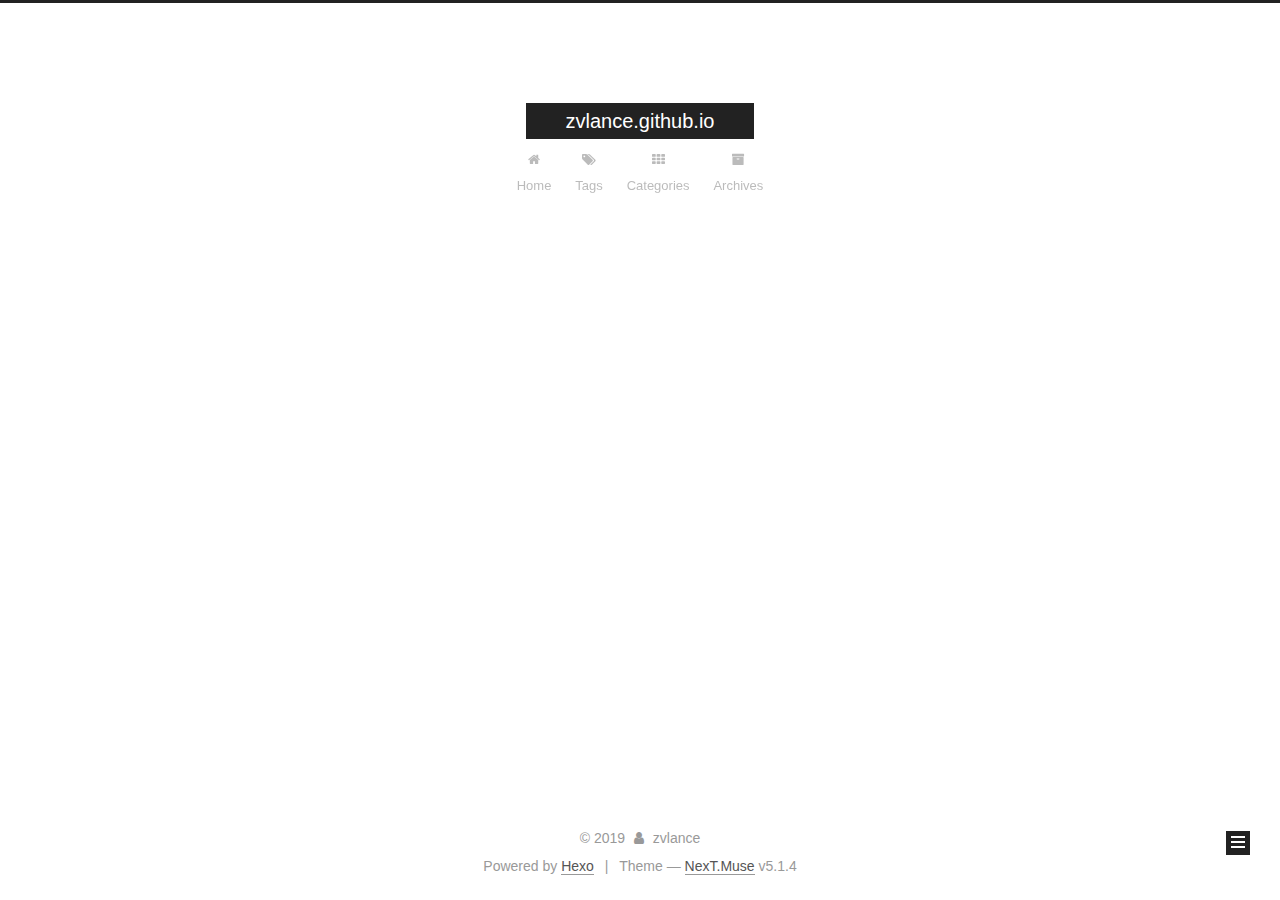
<file: index.html>
<!DOCTYPE html>



  


<html class="theme-next muse use-motion" lang="en">
<head>
  <meta charset="UTF-8"/>
<meta http-equiv="X-UA-Compatible" content="IE=edge" />
<meta name="viewport" content="width=device-width, initial-scale=1, maximum-scale=1"/>
<meta name="theme-color" content="#222">









<meta http-equiv="Cache-Control" content="no-transform" />
<meta http-equiv="Cache-Control" content="no-siteapp" />
















  
  
  <link href="/lib/fancybox/source/jquery.fancybox.css?v=2.1.5" rel="stylesheet" type="text/css" />







<link href="/lib/font-awesome/css/font-awesome.min.css?v=4.6.2" rel="stylesheet" type="text/css" />

<link href="/css/main.css?v=5.1.4" rel="stylesheet" type="text/css" />


  <link rel="apple-touch-icon" sizes="180x180" href="/images/apple-touch-icon-next.png?v=5.1.4">


  <link rel="icon" type="image/png" sizes="32x32" href="/images/favicon-32x32-next.png?v=5.1.4">


  <link rel="icon" type="image/png" sizes="16x16" href="/images/favicon-16x16-next.png?v=5.1.4">


  <link rel="mask-icon" href="/images/logo.svg?v=5.1.4" color="#222">





  <meta name="keywords" content="Hexo, NexT" />










<meta property="og:type" content="website">
<meta property="og:title" content="zvlance.github.io">
<meta property="og:url" content="http:&#x2F;&#x2F;yoursite.com&#x2F;index.html">
<meta property="og:site_name" content="zvlance.github.io">
<meta property="og:locale" content="en">
<meta name="twitter:card" content="summary">



<script type="text/javascript" id="hexo.configurations">
  var NexT = window.NexT || {};
  var CONFIG = {
    root: '/',
    scheme: 'Muse',
    version: '5.1.4',
    sidebar: {"position":"left","display":"post","offset":12,"b2t":false,"scrollpercent":false,"onmobile":false},
    fancybox: true,
    tabs: true,
    motion: {"enable":true,"async":false,"transition":{"post_block":"fadeIn","post_header":"slideDownIn","post_body":"slideDownIn","coll_header":"slideLeftIn","sidebar":"slideUpIn"}},
    duoshuo: {
      userId: '0',
      author: 'Author'
    },
    algolia: {
      applicationID: '',
      apiKey: '',
      indexName: '',
      hits: {"per_page":10},
      labels: {"input_placeholder":"Search for Posts","hits_empty":"We didn't find any results for the search: ${query}","hits_stats":"${hits} results found in ${time} ms"}
    }
  };
</script>



  <link rel="canonical" href="http://yoursite.com/"/>





  <title>zvlance.github.io</title>
  








</head>

<body itemscope itemtype="http://schema.org/WebPage" lang="en">

  
  
    
  

  <div class="container sidebar-position-left 
  page-home">
    <div class="headband"></div>

    <header id="header" class="header" itemscope itemtype="http://schema.org/WPHeader">
      <div class="header-inner"><div class="site-brand-wrapper">
  <div class="site-meta ">
    

    <div class="custom-logo-site-title">
      <a href="/"  class="brand" rel="start">
        <span class="logo-line-before"><i></i></span>
        <span class="site-title">zvlance.github.io</span>
        <span class="logo-line-after"><i></i></span>
      </a>
    </div>
      
        <p class="site-subtitle"></p>
      
  </div>

  <div class="site-nav-toggle">
    <button>
      <span class="btn-bar"></span>
      <span class="btn-bar"></span>
      <span class="btn-bar"></span>
    </button>
  </div>
</div>

<nav class="site-nav">
  

  
    <ul id="menu" class="menu">
      
        
        <li class="menu-item menu-item-home">
          <a href="/%20" rel="section">
            
              <i class="menu-item-icon fa fa-fw fa-home"></i> <br />
            
            Home
          </a>
        </li>
      
        
        <li class="menu-item menu-item-tags">
          <a href="/tags/%20" rel="section">
            
              <i class="menu-item-icon fa fa-fw fa-tags"></i> <br />
            
            Tags
          </a>
        </li>
      
        
        <li class="menu-item menu-item-categories">
          <a href="/categories/%20" rel="section">
            
              <i class="menu-item-icon fa fa-fw fa-th"></i> <br />
            
            Categories
          </a>
        </li>
      
        
        <li class="menu-item menu-item-archives">
          <a href="/archives/%20" rel="section">
            
              <i class="menu-item-icon fa fa-fw fa-archive"></i> <br />
            
            Archives
          </a>
        </li>
      

      
    </ul>
  

  
</nav>



 </div>
    </header>

    <main id="main" class="main">
      <div class="main-inner">
        <div class="content-wrap">
          <div id="content" class="content">
            
  <section id="posts" class="posts-expand">
    
      

  

  
  
  

  <article class="post post-type-normal" itemscope itemtype="http://schema.org/Article">
  
  
  
  <div class="post-block">
    <link itemprop="mainEntityOfPage" href="http://yoursite.com/2019/12/05/test/">

    <span hidden itemprop="author" itemscope itemtype="http://schema.org/Person">
      <meta itemprop="name" content="zvlance">
      <meta itemprop="description" content="">
      <meta itemprop="image" content="/images/avatar.gif">
    </span>

    <span hidden itemprop="publisher" itemscope itemtype="http://schema.org/Organization">
      <meta itemprop="name" content="zvlance.github.io">
    </span>

    
      <header class="post-header">

        
        
          <h1 class="post-title" itemprop="name headline">
                
                <a class="post-title-link" href="/2019/12/05/test/" itemprop="url">test</a></h1>
        

        <div class="post-meta">
          <span class="post-time">
            
              <span class="post-meta-item-icon">
                <i class="fa fa-calendar-o"></i>
              </span>
              
                <span class="post-meta-item-text">Posted on</span>
              
              <time title="Post created" itemprop="dateCreated datePublished" datetime="2019-12-05T11:28:24+08:00">
                2019-12-05
              </time>
            

            

            
          </span>

          
            <span class="post-category" >
            
              <span class="post-meta-divider">|</span>
            
              <span class="post-meta-item-icon">
                <i class="fa fa-folder-o"></i>
              </span>
              
                <span class="post-meta-item-text">In</span>
              
              
                <span itemprop="about" itemscope itemtype="http://schema.org/Thing">
                  <a href="/categories/cate/" itemprop="url" rel="index">
                    <span itemprop="name">cate</span>
                  </a>
                </span>

                
                
              
            </span>
          

          
            
          

          
          

          

          

          

        </div>
      </header>
    

    
    
    
    <div class="post-body" itemprop="articleBody">

      
      

      
        
          
            <p>你是一个小东西</p>

          
        
      
    </div>
    
    
    

    

    

    

    <footer class="post-footer">
      

      

      

      
      
        <div class="post-eof"></div>
      
    </footer>
  </div>
  
  
  
  </article>


    
  </section>

  


          </div>
          


          

        </div>
        
          
  
  <div class="sidebar-toggle">
    <div class="sidebar-toggle-line-wrap">
      <span class="sidebar-toggle-line sidebar-toggle-line-first"></span>
      <span class="sidebar-toggle-line sidebar-toggle-line-middle"></span>
      <span class="sidebar-toggle-line sidebar-toggle-line-last"></span>
    </div>
  </div>

  <aside id="sidebar" class="sidebar">
    
    <div class="sidebar-inner">

      

      

      <section class="site-overview-wrap sidebar-panel sidebar-panel-active">
        <div class="site-overview">
          <div class="site-author motion-element" itemprop="author" itemscope itemtype="http://schema.org/Person">
            
              <p class="site-author-name" itemprop="name">zvlance</p>
              <p class="site-description motion-element" itemprop="description"></p>
          </div>

          <nav class="site-state motion-element">

            
              <div class="site-state-item site-state-posts">
              
                <a href="/archives/%20%7C%7C%20archive">
              
                  <span class="site-state-item-count">1</span>
                  <span class="site-state-item-name">posts</span>
                </a>
              </div>
            

            
              
              
              <div class="site-state-item site-state-categories">
                <a href="/categories/index.html">
                  <span class="site-state-item-count">1</span>
                  <span class="site-state-item-name">categories</span>
                </a>
              </div>
            

            
              
              
              <div class="site-state-item site-state-tags">
                <a href="/tags/index.html">
                  <span class="site-state-item-count">3</span>
                  <span class="site-state-item-name">tags</span>
                </a>
              </div>
            

          </nav>

          

          

          
          

          
          

          

        </div>
      </section>

      

      

    </div>
  </aside>


        
      </div>
    </main>

    <footer id="footer" class="footer">
      <div class="footer-inner">
        <div class="copyright">&copy; <span itemprop="copyrightYear">2019</span>
  <span class="with-love">
    <i class="fa fa-user"></i>
  </span>
  <span class="author" itemprop="copyrightHolder">zvlance</span>

  
</div>


  <div class="powered-by">Powered by <a class="theme-link" target="_blank" href="https://hexo.io">Hexo</a></div>



  <span class="post-meta-divider">|</span>



  <div class="theme-info">Theme &mdash; <a class="theme-link" target="_blank" href="https://github.com/iissnan/hexo-theme-next">NexT.Muse</a> v5.1.4</div>




        







        
      </div>
    </footer>

    
      <div class="back-to-top">
        <i class="fa fa-arrow-up"></i>
        
      </div>
    

    

  </div>

  

<script type="text/javascript">
  if (Object.prototype.toString.call(window.Promise) !== '[object Function]') {
    window.Promise = null;
  }
</script>









  












  
  
    <script type="text/javascript" src="/lib/jquery/index.js?v=2.1.3"></script>
  

  
  
    <script type="text/javascript" src="/lib/fastclick/lib/fastclick.min.js?v=1.0.6"></script>
  

  
  
    <script type="text/javascript" src="/lib/jquery_lazyload/jquery.lazyload.js?v=1.9.7"></script>
  

  
  
    <script type="text/javascript" src="/lib/velocity/velocity.min.js?v=1.2.1"></script>
  

  
  
    <script type="text/javascript" src="/lib/velocity/velocity.ui.min.js?v=1.2.1"></script>
  

  
  
    <script type="text/javascript" src="/lib/fancybox/source/jquery.fancybox.pack.js?v=2.1.5"></script>
  


  


  <script type="text/javascript" src="/js/src/utils.js?v=5.1.4"></script>

  <script type="text/javascript" src="/js/src/motion.js?v=5.1.4"></script>



  
  

  

  


  <script type="text/javascript" src="/js/src/bootstrap.js?v=5.1.4"></script>



  


  




	





  





  












  





  

  

  

  
  

  

  

  

</body>
</html>
</file>
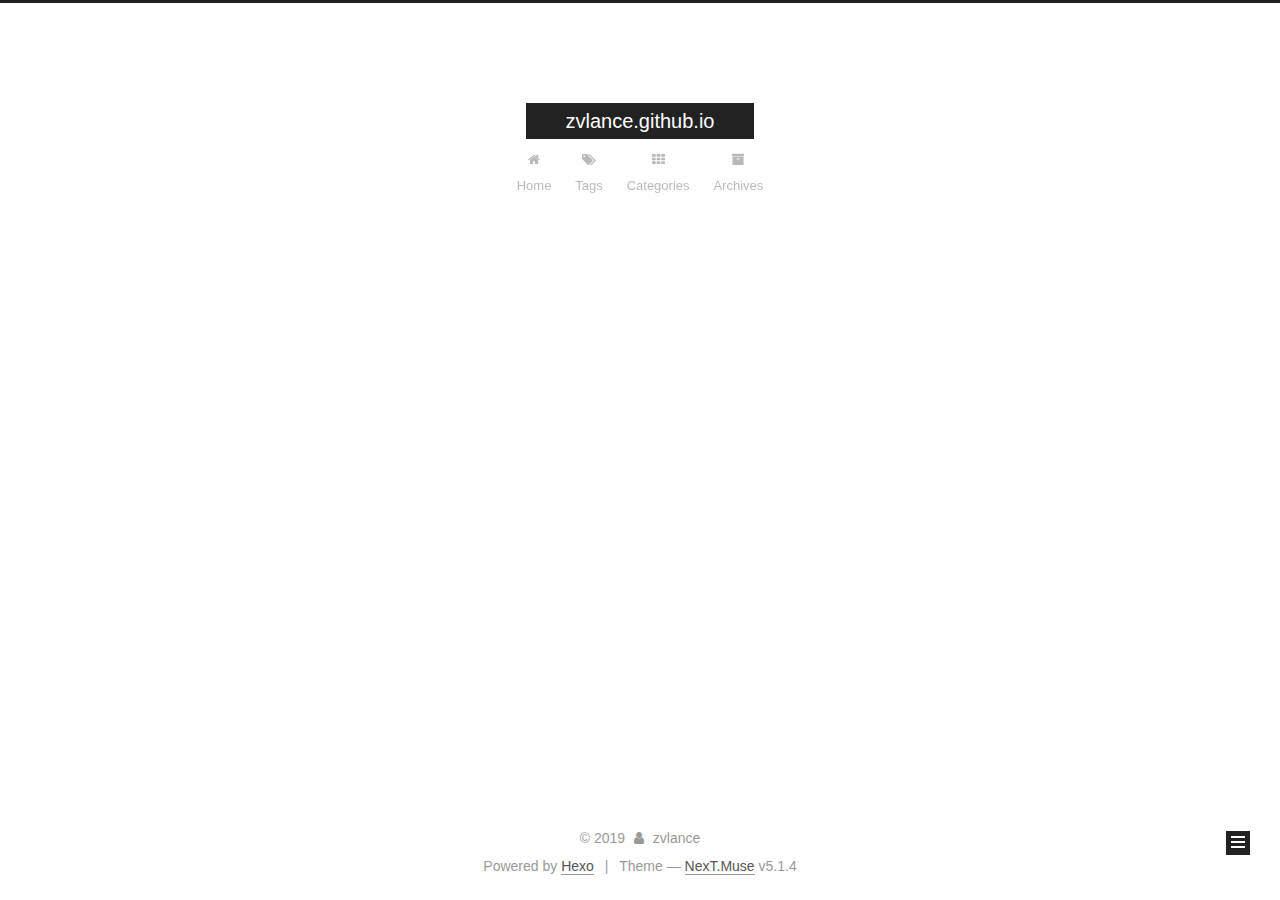
<file: archives/index.html>
<!DOCTYPE html>



  


<html class="theme-next muse use-motion" lang="en">
<head>
  <meta charset="UTF-8"/>
<meta http-equiv="X-UA-Compatible" content="IE=edge" />
<meta name="viewport" content="width=device-width, initial-scale=1, maximum-scale=1"/>
<meta name="theme-color" content="#222">









<meta http-equiv="Cache-Control" content="no-transform" />
<meta http-equiv="Cache-Control" content="no-siteapp" />
















  
  
  <link href="/lib/fancybox/source/jquery.fancybox.css?v=2.1.5" rel="stylesheet" type="text/css" />







<link href="/lib/font-awesome/css/font-awesome.min.css?v=4.6.2" rel="stylesheet" type="text/css" />

<link href="/css/main.css?v=5.1.4" rel="stylesheet" type="text/css" />


  <link rel="apple-touch-icon" sizes="180x180" href="/images/apple-touch-icon-next.png?v=5.1.4">


  <link rel="icon" type="image/png" sizes="32x32" href="/images/favicon-32x32-next.png?v=5.1.4">


  <link rel="icon" type="image/png" sizes="16x16" href="/images/favicon-16x16-next.png?v=5.1.4">


  <link rel="mask-icon" href="/images/logo.svg?v=5.1.4" color="#222">





  <meta name="keywords" content="Hexo, NexT" />










<meta property="og:type" content="website">
<meta property="og:title" content="zvlance.github.io">
<meta property="og:url" content="http:&#x2F;&#x2F;yoursite.com&#x2F;archives&#x2F;index.html">
<meta property="og:site_name" content="zvlance.github.io">
<meta property="og:locale" content="en">
<meta name="twitter:card" content="summary">



<script type="text/javascript" id="hexo.configurations">
  var NexT = window.NexT || {};
  var CONFIG = {
    root: '/',
    scheme: 'Muse',
    version: '5.1.4',
    sidebar: {"position":"left","display":"post","offset":12,"b2t":false,"scrollpercent":false,"onmobile":false},
    fancybox: true,
    tabs: true,
    motion: {"enable":true,"async":false,"transition":{"post_block":"fadeIn","post_header":"slideDownIn","post_body":"slideDownIn","coll_header":"slideLeftIn","sidebar":"slideUpIn"}},
    duoshuo: {
      userId: '0',
      author: 'Author'
    },
    algolia: {
      applicationID: '',
      apiKey: '',
      indexName: '',
      hits: {"per_page":10},
      labels: {"input_placeholder":"Search for Posts","hits_empty":"We didn't find any results for the search: ${query}","hits_stats":"${hits} results found in ${time} ms"}
    }
  };
</script>



  <link rel="canonical" href="http://yoursite.com/archives/"/>





  <title>Archive | zvlance.github.io</title>
  








</head>

<body itemscope itemtype="http://schema.org/WebPage" lang="en">

  
  
    
  

  <div class="container sidebar-position-left page-archive">
    <div class="headband"></div>

    <header id="header" class="header" itemscope itemtype="http://schema.org/WPHeader">
      <div class="header-inner"><div class="site-brand-wrapper">
  <div class="site-meta ">
    

    <div class="custom-logo-site-title">
      <a href="/"  class="brand" rel="start">
        <span class="logo-line-before"><i></i></span>
        <span class="site-title">zvlance.github.io</span>
        <span class="logo-line-after"><i></i></span>
      </a>
    </div>
      
        <p class="site-subtitle"></p>
      
  </div>

  <div class="site-nav-toggle">
    <button>
      <span class="btn-bar"></span>
      <span class="btn-bar"></span>
      <span class="btn-bar"></span>
    </button>
  </div>
</div>

<nav class="site-nav">
  

  
    <ul id="menu" class="menu">
      
        
        <li class="menu-item menu-item-home">
          <a href="/%20" rel="section">
            
              <i class="menu-item-icon fa fa-fw fa-home"></i> <br />
            
            Home
          </a>
        </li>
      
        
        <li class="menu-item menu-item-tags">
          <a href="/tags/%20" rel="section">
            
              <i class="menu-item-icon fa fa-fw fa-tags"></i> <br />
            
            Tags
          </a>
        </li>
      
        
        <li class="menu-item menu-item-categories">
          <a href="/categories/%20" rel="section">
            
              <i class="menu-item-icon fa fa-fw fa-th"></i> <br />
            
            Categories
          </a>
        </li>
      
        
        <li class="menu-item menu-item-archives">
          <a href="/archives/%20" rel="section">
            
              <i class="menu-item-icon fa fa-fw fa-archive"></i> <br />
            
            Archives
          </a>
        </li>
      

      
    </ul>
  

  
</nav>



 </div>
    </header>

    <main id="main" class="main">
      <div class="main-inner">
        <div class="content-wrap">
          <div id="content" class="content">
            

  
  
  
  <div class="post-block archive">
    <div id="posts" class="posts-collapse">
      <span class="archive-move-on"></span>

      <span class="archive-page-counter">
        
        
        
          
        
        Um..! 1 post. Keep on posting.
      </span>

      

        
        
        

        
          
          <div class="collection-title">
            <h1 class="archive-year" id="archive-year-2019">2019</h1>
          </div>
        
        

        

  <article class="post post-type-normal" itemscope itemtype="http://schema.org/Article">
    <header class="post-header">

      <h2 class="post-title">
        
            <a class="post-title-link" href="/2019/12/05/test/" itemprop="url">
              
                <span itemprop="name">test</span>
              
            </a>
        
      </h2>

      <div class="post-meta">
        <time class="post-time" itemprop="dateCreated"
              datetime="2019-12-05T11:28:24+08:00"
              content="2019-12-05" >
          12-05
        </time>
      </div>

    </header>
  </article>



      

    </div>
  </div>
  
  
  

  



          </div>
          


          

        </div>
        
          
  
  <div class="sidebar-toggle">
    <div class="sidebar-toggle-line-wrap">
      <span class="sidebar-toggle-line sidebar-toggle-line-first"></span>
      <span class="sidebar-toggle-line sidebar-toggle-line-middle"></span>
      <span class="sidebar-toggle-line sidebar-toggle-line-last"></span>
    </div>
  </div>

  <aside id="sidebar" class="sidebar">
    
    <div class="sidebar-inner">

      

      

      <section class="site-overview-wrap sidebar-panel sidebar-panel-active">
        <div class="site-overview">
          <div class="site-author motion-element" itemprop="author" itemscope itemtype="http://schema.org/Person">
            
              <p class="site-author-name" itemprop="name">zvlance</p>
              <p class="site-description motion-element" itemprop="description"></p>
          </div>

          <nav class="site-state motion-element">

            
              <div class="site-state-item site-state-posts">
              
                <a href="/archives/%20%7C%7C%20archive">
              
                  <span class="site-state-item-count">1</span>
                  <span class="site-state-item-name">posts</span>
                </a>
              </div>
            

            
              
              
              <div class="site-state-item site-state-categories">
                <a href="/categories/index.html">
                  <span class="site-state-item-count">1</span>
                  <span class="site-state-item-name">categories</span>
                </a>
              </div>
            

            
              
              
              <div class="site-state-item site-state-tags">
                <a href="/tags/index.html">
                  <span class="site-state-item-count">3</span>
                  <span class="site-state-item-name">tags</span>
                </a>
              </div>
            

          </nav>

          

          

          
          

          
          

          

        </div>
      </section>

      

      

    </div>
  </aside>


        
      </div>
    </main>

    <footer id="footer" class="footer">
      <div class="footer-inner">
        <div class="copyright">&copy; <span itemprop="copyrightYear">2019</span>
  <span class="with-love">
    <i class="fa fa-user"></i>
  </span>
  <span class="author" itemprop="copyrightHolder">zvlance</span>

  
</div>


  <div class="powered-by">Powered by <a class="theme-link" target="_blank" href="https://hexo.io">Hexo</a></div>



  <span class="post-meta-divider">|</span>



  <div class="theme-info">Theme &mdash; <a class="theme-link" target="_blank" href="https://github.com/iissnan/hexo-theme-next">NexT.Muse</a> v5.1.4</div>




        







        
      </div>
    </footer>

    
      <div class="back-to-top">
        <i class="fa fa-arrow-up"></i>
        
      </div>
    

    

  </div>

  

<script type="text/javascript">
  if (Object.prototype.toString.call(window.Promise) !== '[object Function]') {
    window.Promise = null;
  }
</script>









  












  
  
    <script type="text/javascript" src="/lib/jquery/index.js?v=2.1.3"></script>
  

  
  
    <script type="text/javascript" src="/lib/fastclick/lib/fastclick.min.js?v=1.0.6"></script>
  

  
  
    <script type="text/javascript" src="/lib/jquery_lazyload/jquery.lazyload.js?v=1.9.7"></script>
  

  
  
    <script type="text/javascript" src="/lib/velocity/velocity.min.js?v=1.2.1"></script>
  

  
  
    <script type="text/javascript" src="/lib/velocity/velocity.ui.min.js?v=1.2.1"></script>
  

  
  
    <script type="text/javascript" src="/lib/fancybox/source/jquery.fancybox.pack.js?v=2.1.5"></script>
  


  


  <script type="text/javascript" src="/js/src/utils.js?v=5.1.4"></script>

  <script type="text/javascript" src="/js/src/motion.js?v=5.1.4"></script>



  
  

  

  


  <script type="text/javascript" src="/js/src/bootstrap.js?v=5.1.4"></script>



  


  




	





  





  












  





  

  

  

  
  

  

  

  

</body>
</html>
</file>
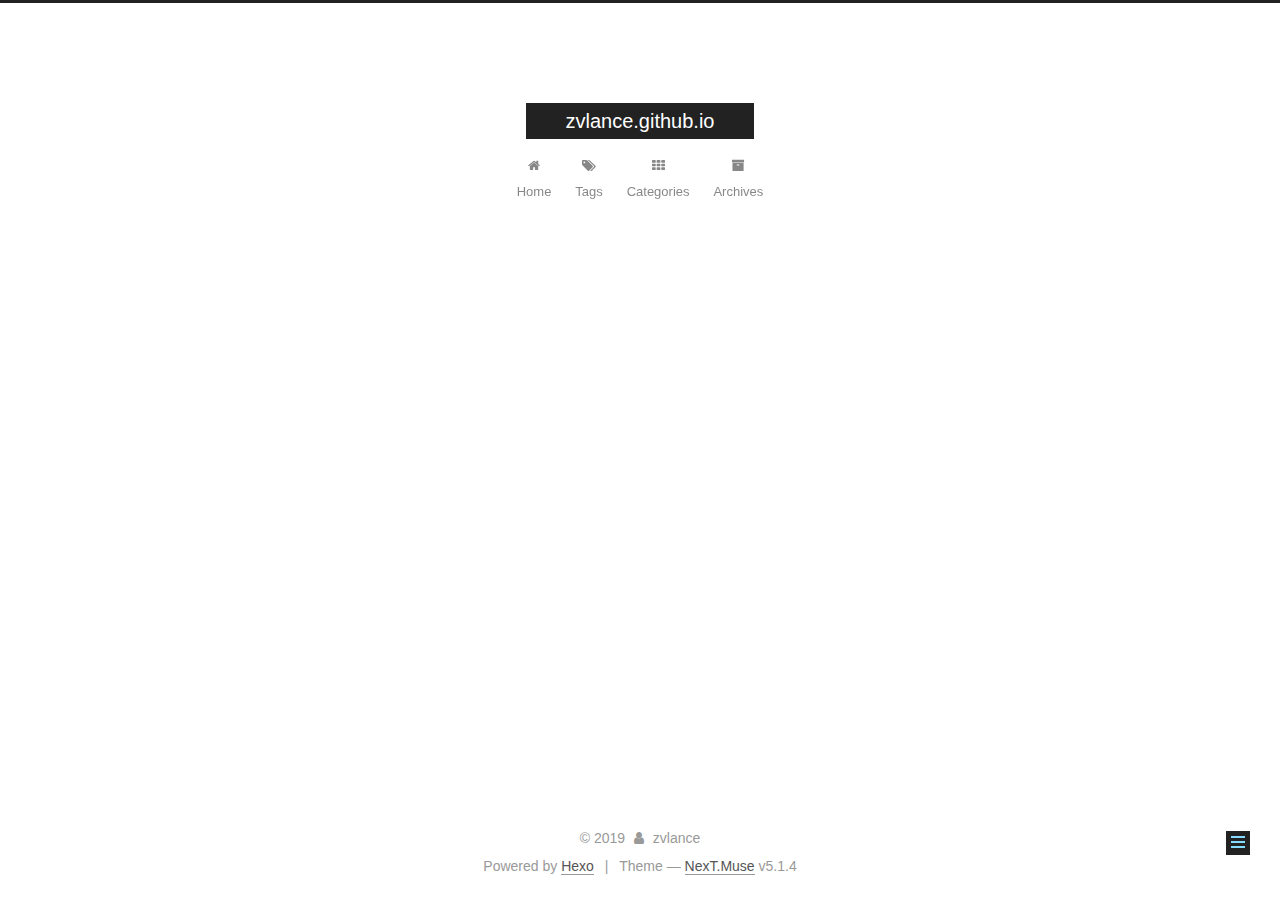
<file: categories/index.html>
<!DOCTYPE html>



  


<html class="theme-next muse use-motion" lang="en">
<head>
  <meta charset="UTF-8"/>
<meta http-equiv="X-UA-Compatible" content="IE=edge" />
<meta name="viewport" content="width=device-width, initial-scale=1, maximum-scale=1"/>
<meta name="theme-color" content="#222">









<meta http-equiv="Cache-Control" content="no-transform" />
<meta http-equiv="Cache-Control" content="no-siteapp" />
















  
  
  <link href="/lib/fancybox/source/jquery.fancybox.css?v=2.1.5" rel="stylesheet" type="text/css" />







<link href="/lib/font-awesome/css/font-awesome.min.css?v=4.6.2" rel="stylesheet" type="text/css" />

<link href="/css/main.css?v=5.1.4" rel="stylesheet" type="text/css" />


  <link rel="apple-touch-icon" sizes="180x180" href="/images/apple-touch-icon-next.png?v=5.1.4">


  <link rel="icon" type="image/png" sizes="32x32" href="/images/favicon-32x32-next.png?v=5.1.4">


  <link rel="icon" type="image/png" sizes="16x16" href="/images/favicon-16x16-next.png?v=5.1.4">


  <link rel="mask-icon" href="/images/logo.svg?v=5.1.4" color="#222">





  <meta name="keywords" content="Hexo, NexT" />










<meta property="og:type" content="website">
<meta property="og:title" content="categories">
<meta property="og:url" content="http:&#x2F;&#x2F;yoursite.com&#x2F;categories&#x2F;index.html">
<meta property="og:site_name" content="zvlance.github.io">
<meta property="og:locale" content="en">
<meta property="og:updated_time" content="2019-12-05T05:19:41.975Z">
<meta name="twitter:card" content="summary">



<script type="text/javascript" id="hexo.configurations">
  var NexT = window.NexT || {};
  var CONFIG = {
    root: '/',
    scheme: 'Muse',
    version: '5.1.4',
    sidebar: {"position":"left","display":"post","offset":12,"b2t":false,"scrollpercent":false,"onmobile":false},
    fancybox: true,
    tabs: true,
    motion: {"enable":true,"async":false,"transition":{"post_block":"fadeIn","post_header":"slideDownIn","post_body":"slideDownIn","coll_header":"slideLeftIn","sidebar":"slideUpIn"}},
    duoshuo: {
      userId: '0',
      author: 'Author'
    },
    algolia: {
      applicationID: '',
      apiKey: '',
      indexName: '',
      hits: {"per_page":10},
      labels: {"input_placeholder":"Search for Posts","hits_empty":"We didn't find any results for the search: ${query}","hits_stats":"${hits} results found in ${time} ms"}
    }
  };
</script>



  <link rel="canonical" href="http://yoursite.com/categories/"/>





  <title>categories | zvlance.github.io</title>
  








</head>

<body itemscope itemtype="http://schema.org/WebPage" lang="en">

  
  
    
  

  <div class="container sidebar-position-left page-post-detail">
    <div class="headband"></div>

    <header id="header" class="header" itemscope itemtype="http://schema.org/WPHeader">
      <div class="header-inner"><div class="site-brand-wrapper">
  <div class="site-meta ">
    

    <div class="custom-logo-site-title">
      <a href="/"  class="brand" rel="start">
        <span class="logo-line-before"><i></i></span>
        <span class="site-title">zvlance.github.io</span>
        <span class="logo-line-after"><i></i></span>
      </a>
    </div>
      
        <p class="site-subtitle"></p>
      
  </div>

  <div class="site-nav-toggle">
    <button>
      <span class="btn-bar"></span>
      <span class="btn-bar"></span>
      <span class="btn-bar"></span>
    </button>
  </div>
</div>

<nav class="site-nav">
  

  
    <ul id="menu" class="menu">
      
        
        <li class="menu-item menu-item-home">
          <a href="/%20" rel="section">
            
              <i class="menu-item-icon fa fa-fw fa-home"></i> <br />
            
            Home
          </a>
        </li>
      
        
        <li class="menu-item menu-item-tags">
          <a href="/tags/%20" rel="section">
            
              <i class="menu-item-icon fa fa-fw fa-tags"></i> <br />
            
            Tags
          </a>
        </li>
      
        
        <li class="menu-item menu-item-categories">
          <a href="/categories/%20" rel="section">
            
              <i class="menu-item-icon fa fa-fw fa-th"></i> <br />
            
            Categories
          </a>
        </li>
      
        
        <li class="menu-item menu-item-archives">
          <a href="/archives/%20" rel="section">
            
              <i class="menu-item-icon fa fa-fw fa-archive"></i> <br />
            
            Archives
          </a>
        </li>
      

      
    </ul>
  

  
</nav>



 </div>
    </header>

    <main id="main" class="main">
      <div class="main-inner">
        <div class="content-wrap">
          <div id="content" class="content">
            

  <div id="posts" class="posts-expand">
    
    
    
    <div class="post-block page">
      <header class="post-header">

	<h1 class="post-title" itemprop="name headline">categories</h1>



</header>

      
      
      
      <div class="post-body">
        
        
          <div class="category-all-page">
            <div class="category-all-title">
                1 category in total
            </div>
            <div class="category-all">
              <ul class="category-list"><li class="category-list-item"><a class="category-list-link" href="/categories/cate/">cate</a><span class="category-list-count">1</span></li></ul>
            </div>
          </div>
        
      </div>
      
      
      
    </div>
    
    
    
  </div>


          </div>
          


          

        </div>
        
          
  
  <div class="sidebar-toggle">
    <div class="sidebar-toggle-line-wrap">
      <span class="sidebar-toggle-line sidebar-toggle-line-first"></span>
      <span class="sidebar-toggle-line sidebar-toggle-line-middle"></span>
      <span class="sidebar-toggle-line sidebar-toggle-line-last"></span>
    </div>
  </div>

  <aside id="sidebar" class="sidebar">
    
    <div class="sidebar-inner">

      

      

      <section class="site-overview-wrap sidebar-panel sidebar-panel-active">
        <div class="site-overview">
          <div class="site-author motion-element" itemprop="author" itemscope itemtype="http://schema.org/Person">
            
              <p class="site-author-name" itemprop="name">zvlance</p>
              <p class="site-description motion-element" itemprop="description"></p>
          </div>

          <nav class="site-state motion-element">

            
              <div class="site-state-item site-state-posts">
              
                <a href="/archives/%20%7C%7C%20archive">
              
                  <span class="site-state-item-count">1</span>
                  <span class="site-state-item-name">posts</span>
                </a>
              </div>
            

            
              
              
              <div class="site-state-item site-state-categories">
                <a href="/categories/index.html">
                  <span class="site-state-item-count">1</span>
                  <span class="site-state-item-name">categories</span>
                </a>
              </div>
            

            
              
              
              <div class="site-state-item site-state-tags">
                <a href="/tags/index.html">
                  <span class="site-state-item-count">3</span>
                  <span class="site-state-item-name">tags</span>
                </a>
              </div>
            

          </nav>

          

          

          
          

          
          

          

        </div>
      </section>

      

      

    </div>
  </aside>


        
      </div>
    </main>

    <footer id="footer" class="footer">
      <div class="footer-inner">
        <div class="copyright">&copy; <span itemprop="copyrightYear">2019</span>
  <span class="with-love">
    <i class="fa fa-user"></i>
  </span>
  <span class="author" itemprop="copyrightHolder">zvlance</span>

  
</div>


  <div class="powered-by">Powered by <a class="theme-link" target="_blank" href="https://hexo.io">Hexo</a></div>



  <span class="post-meta-divider">|</span>



  <div class="theme-info">Theme &mdash; <a class="theme-link" target="_blank" href="https://github.com/iissnan/hexo-theme-next">NexT.Muse</a> v5.1.4</div>




        







        
      </div>
    </footer>

    
      <div class="back-to-top">
        <i class="fa fa-arrow-up"></i>
        
      </div>
    

    

  </div>

  

<script type="text/javascript">
  if (Object.prototype.toString.call(window.Promise) !== '[object Function]') {
    window.Promise = null;
  }
</script>









  












  
  
    <script type="text/javascript" src="/lib/jquery/index.js?v=2.1.3"></script>
  

  
  
    <script type="text/javascript" src="/lib/fastclick/lib/fastclick.min.js?v=1.0.6"></script>
  

  
  
    <script type="text/javascript" src="/lib/jquery_lazyload/jquery.lazyload.js?v=1.9.7"></script>
  

  
  
    <script type="text/javascript" src="/lib/velocity/velocity.min.js?v=1.2.1"></script>
  

  
  
    <script type="text/javascript" src="/lib/velocity/velocity.ui.min.js?v=1.2.1"></script>
  

  
  
    <script type="text/javascript" src="/lib/fancybox/source/jquery.fancybox.pack.js?v=2.1.5"></script>
  


  


  <script type="text/javascript" src="/js/src/utils.js?v=5.1.4"></script>

  <script type="text/javascript" src="/js/src/motion.js?v=5.1.4"></script>



  
  

  
  <script type="text/javascript" src="/js/src/scrollspy.js?v=5.1.4"></script>
<script type="text/javascript" src="/js/src/post-details.js?v=5.1.4"></script>



  


  <script type="text/javascript" src="/js/src/bootstrap.js?v=5.1.4"></script>



  


  




	





  





  












  





  

  

  

  
  

  

  

  

</body>
</html>
</file>
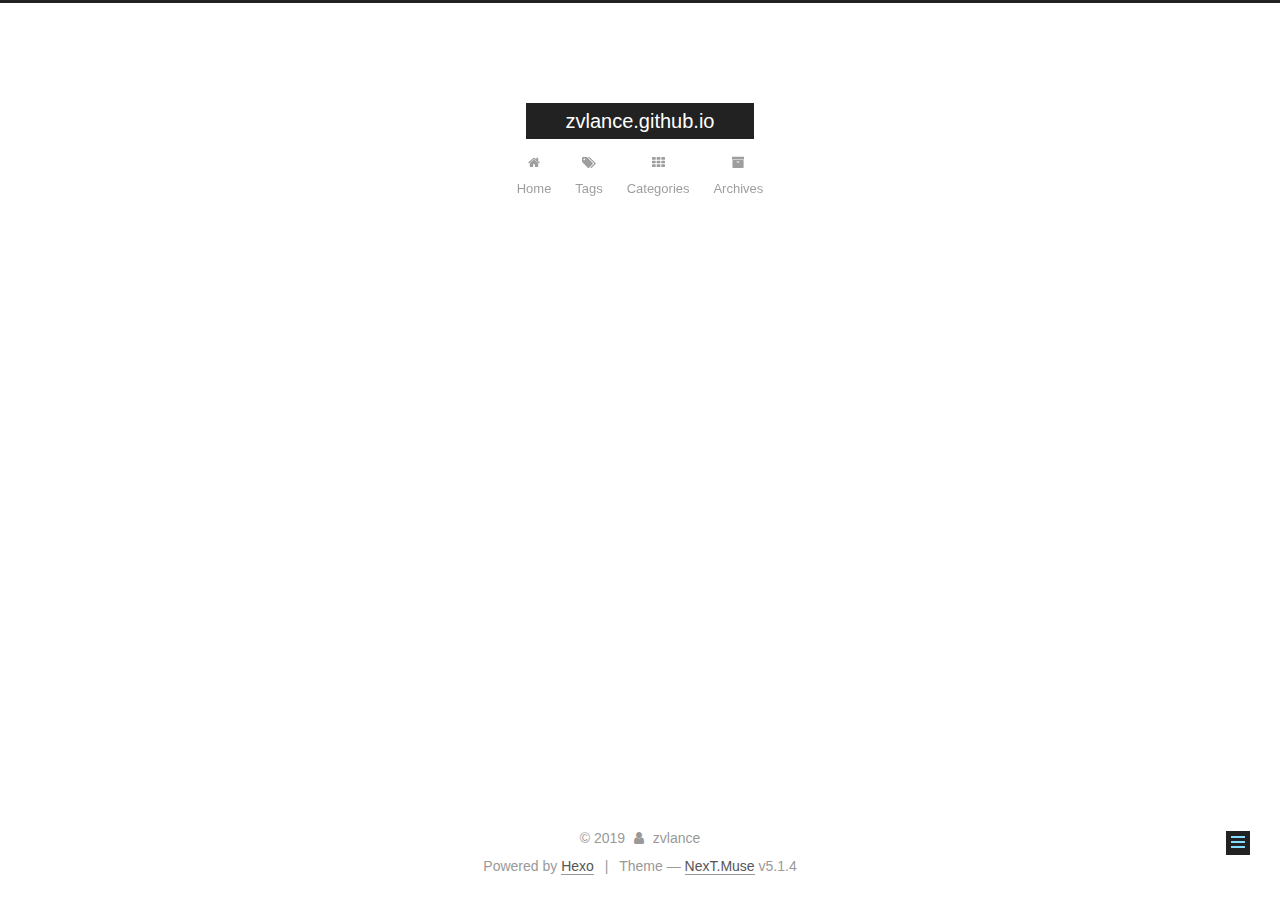
<file: tags/index.html>
<!DOCTYPE html>



  


<html class="theme-next muse use-motion" lang="en">
<head>
  <meta charset="UTF-8"/>
<meta http-equiv="X-UA-Compatible" content="IE=edge" />
<meta name="viewport" content="width=device-width, initial-scale=1, maximum-scale=1"/>
<meta name="theme-color" content="#222">









<meta http-equiv="Cache-Control" content="no-transform" />
<meta http-equiv="Cache-Control" content="no-siteapp" />
















  
  
  <link href="/lib/fancybox/source/jquery.fancybox.css?v=2.1.5" rel="stylesheet" type="text/css" />







<link href="/lib/font-awesome/css/font-awesome.min.css?v=4.6.2" rel="stylesheet" type="text/css" />

<link href="/css/main.css?v=5.1.4" rel="stylesheet" type="text/css" />


  <link rel="apple-touch-icon" sizes="180x180" href="/images/apple-touch-icon-next.png?v=5.1.4">


  <link rel="icon" type="image/png" sizes="32x32" href="/images/favicon-32x32-next.png?v=5.1.4">


  <link rel="icon" type="image/png" sizes="16x16" href="/images/favicon-16x16-next.png?v=5.1.4">


  <link rel="mask-icon" href="/images/logo.svg?v=5.1.4" color="#222">





  <meta name="keywords" content="Hexo, NexT" />










<meta property="og:type" content="website">
<meta property="og:title" content="tags">
<meta property="og:url" content="http:&#x2F;&#x2F;yoursite.com&#x2F;tags&#x2F;index.html">
<meta property="og:site_name" content="zvlance.github.io">
<meta property="og:locale" content="en">
<meta property="og:updated_time" content="2019-12-05T05:16:59.431Z">
<meta name="twitter:card" content="summary">



<script type="text/javascript" id="hexo.configurations">
  var NexT = window.NexT || {};
  var CONFIG = {
    root: '/',
    scheme: 'Muse',
    version: '5.1.4',
    sidebar: {"position":"left","display":"post","offset":12,"b2t":false,"scrollpercent":false,"onmobile":false},
    fancybox: true,
    tabs: true,
    motion: {"enable":true,"async":false,"transition":{"post_block":"fadeIn","post_header":"slideDownIn","post_body":"slideDownIn","coll_header":"slideLeftIn","sidebar":"slideUpIn"}},
    duoshuo: {
      userId: '0',
      author: 'Author'
    },
    algolia: {
      applicationID: '',
      apiKey: '',
      indexName: '',
      hits: {"per_page":10},
      labels: {"input_placeholder":"Search for Posts","hits_empty":"We didn't find any results for the search: ${query}","hits_stats":"${hits} results found in ${time} ms"}
    }
  };
</script>



  <link rel="canonical" href="http://yoursite.com/tags/"/>





  <title>tags | zvlance.github.io</title>
  








</head>

<body itemscope itemtype="http://schema.org/WebPage" lang="en">

  
  
    
  

  <div class="container sidebar-position-left page-post-detail">
    <div class="headband"></div>

    <header id="header" class="header" itemscope itemtype="http://schema.org/WPHeader">
      <div class="header-inner"><div class="site-brand-wrapper">
  <div class="site-meta ">
    

    <div class="custom-logo-site-title">
      <a href="/"  class="brand" rel="start">
        <span class="logo-line-before"><i></i></span>
        <span class="site-title">zvlance.github.io</span>
        <span class="logo-line-after"><i></i></span>
      </a>
    </div>
      
        <p class="site-subtitle"></p>
      
  </div>

  <div class="site-nav-toggle">
    <button>
      <span class="btn-bar"></span>
      <span class="btn-bar"></span>
      <span class="btn-bar"></span>
    </button>
  </div>
</div>

<nav class="site-nav">
  

  
    <ul id="menu" class="menu">
      
        
        <li class="menu-item menu-item-home">
          <a href="/%20" rel="section">
            
              <i class="menu-item-icon fa fa-fw fa-home"></i> <br />
            
            Home
          </a>
        </li>
      
        
        <li class="menu-item menu-item-tags">
          <a href="/tags/%20" rel="section">
            
              <i class="menu-item-icon fa fa-fw fa-tags"></i> <br />
            
            Tags
          </a>
        </li>
      
        
        <li class="menu-item menu-item-categories">
          <a href="/categories/%20" rel="section">
            
              <i class="menu-item-icon fa fa-fw fa-th"></i> <br />
            
            Categories
          </a>
        </li>
      
        
        <li class="menu-item menu-item-archives">
          <a href="/archives/%20" rel="section">
            
              <i class="menu-item-icon fa fa-fw fa-archive"></i> <br />
            
            Archives
          </a>
        </li>
      

      
    </ul>
  

  
</nav>



 </div>
    </header>

    <main id="main" class="main">
      <div class="main-inner">
        <div class="content-wrap">
          <div id="content" class="content">
            

  <div id="posts" class="posts-expand">
    
    
    
    <div class="post-block page">
      <header class="post-header">

	<h1 class="post-title" itemprop="name headline">tags</h1>



</header>

      
      
      
      <div class="post-body">
        
        
          <div class="tag-cloud">
            <div class="tag-cloud-title">
                3 tags in total
            </div>
            <div class="tag-cloud-tags">
              <a href="/tags/Tag1/" style="font-size: 12px; color: #ccc">Tag1</a> <a href="/tags/Tag2/" style="font-size: 12px; color: #ccc">Tag2</a> <a href="/tags/Tag3/" style="font-size: 12px; color: #ccc">Tag3</a>
            </div>
          </div>
        
      </div>
      
      
      
    </div>
    
    
    
  </div>


          </div>
          


          

        </div>
        
          
  
  <div class="sidebar-toggle">
    <div class="sidebar-toggle-line-wrap">
      <span class="sidebar-toggle-line sidebar-toggle-line-first"></span>
      <span class="sidebar-toggle-line sidebar-toggle-line-middle"></span>
      <span class="sidebar-toggle-line sidebar-toggle-line-last"></span>
    </div>
  </div>

  <aside id="sidebar" class="sidebar">
    
    <div class="sidebar-inner">

      

      

      <section class="site-overview-wrap sidebar-panel sidebar-panel-active">
        <div class="site-overview">
          <div class="site-author motion-element" itemprop="author" itemscope itemtype="http://schema.org/Person">
            
              <p class="site-author-name" itemprop="name">zvlance</p>
              <p class="site-description motion-element" itemprop="description"></p>
          </div>

          <nav class="site-state motion-element">

            
              <div class="site-state-item site-state-posts">
              
                <a href="/archives/%20%7C%7C%20archive">
              
                  <span class="site-state-item-count">1</span>
                  <span class="site-state-item-name">posts</span>
                </a>
              </div>
            

            
              
              
              <div class="site-state-item site-state-categories">
                <a href="/categories/index.html">
                  <span class="site-state-item-count">1</span>
                  <span class="site-state-item-name">categories</span>
                </a>
              </div>
            

            
              
              
              <div class="site-state-item site-state-tags">
                <a href="/tags/index.html">
                  <span class="site-state-item-count">3</span>
                  <span class="site-state-item-name">tags</span>
                </a>
              </div>
            

          </nav>

          

          

          
          

          
          

          

        </div>
      </section>

      

      

    </div>
  </aside>


        
      </div>
    </main>

    <footer id="footer" class="footer">
      <div class="footer-inner">
        <div class="copyright">&copy; <span itemprop="copyrightYear">2019</span>
  <span class="with-love">
    <i class="fa fa-user"></i>
  </span>
  <span class="author" itemprop="copyrightHolder">zvlance</span>

  
</div>


  <div class="powered-by">Powered by <a class="theme-link" target="_blank" href="https://hexo.io">Hexo</a></div>



  <span class="post-meta-divider">|</span>



  <div class="theme-info">Theme &mdash; <a class="theme-link" target="_blank" href="https://github.com/iissnan/hexo-theme-next">NexT.Muse</a> v5.1.4</div>




        







        
      </div>
    </footer>

    
      <div class="back-to-top">
        <i class="fa fa-arrow-up"></i>
        
      </div>
    

    

  </div>

  

<script type="text/javascript">
  if (Object.prototype.toString.call(window.Promise) !== '[object Function]') {
    window.Promise = null;
  }
</script>









  












  
  
    <script type="text/javascript" src="/lib/jquery/index.js?v=2.1.3"></script>
  

  
  
    <script type="text/javascript" src="/lib/fastclick/lib/fastclick.min.js?v=1.0.6"></script>
  

  
  
    <script type="text/javascript" src="/lib/jquery_lazyload/jquery.lazyload.js?v=1.9.7"></script>
  

  
  
    <script type="text/javascript" src="/lib/velocity/velocity.min.js?v=1.2.1"></script>
  

  
  
    <script type="text/javascript" src="/lib/velocity/velocity.ui.min.js?v=1.2.1"></script>
  

  
  
    <script type="text/javascript" src="/lib/fancybox/source/jquery.fancybox.pack.js?v=2.1.5"></script>
  


  


  <script type="text/javascript" src="/js/src/utils.js?v=5.1.4"></script>

  <script type="text/javascript" src="/js/src/motion.js?v=5.1.4"></script>



  
  

  
  <script type="text/javascript" src="/js/src/scrollspy.js?v=5.1.4"></script>
<script type="text/javascript" src="/js/src/post-details.js?v=5.1.4"></script>



  


  <script type="text/javascript" src="/js/src/bootstrap.js?v=5.1.4"></script>



  


  




	





  





  












  





  

  

  

  
  

  

  

  

</body>
</html>
</file>
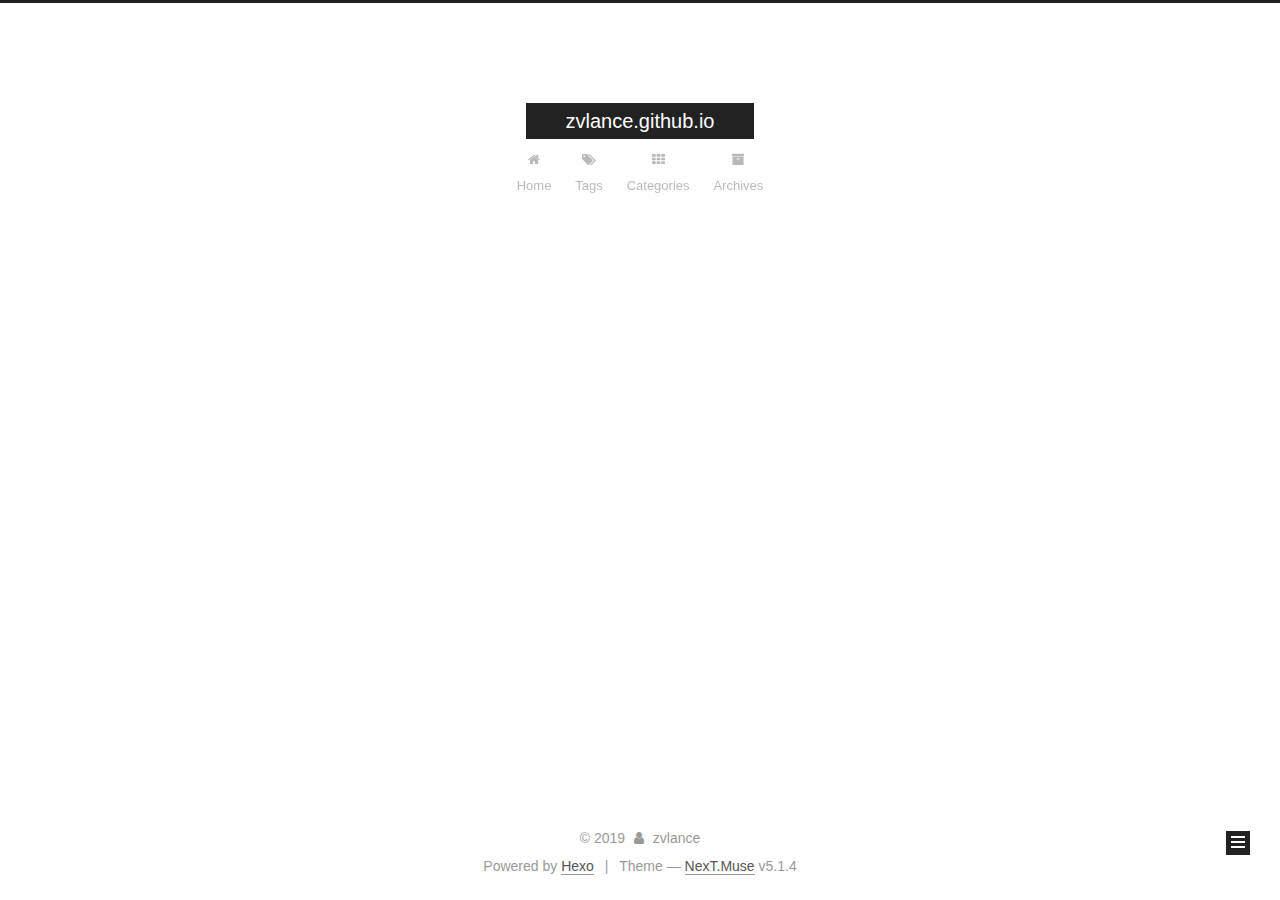
<file: archives/2019/index.html>
<!DOCTYPE html>



  


<html class="theme-next muse use-motion" lang="en">
<head>
  <meta charset="UTF-8"/>
<meta http-equiv="X-UA-Compatible" content="IE=edge" />
<meta name="viewport" content="width=device-width, initial-scale=1, maximum-scale=1"/>
<meta name="theme-color" content="#222">









<meta http-equiv="Cache-Control" content="no-transform" />
<meta http-equiv="Cache-Control" content="no-siteapp" />
















  
  
  <link href="/lib/fancybox/source/jquery.fancybox.css?v=2.1.5" rel="stylesheet" type="text/css" />







<link href="/lib/font-awesome/css/font-awesome.min.css?v=4.6.2" rel="stylesheet" type="text/css" />

<link href="/css/main.css?v=5.1.4" rel="stylesheet" type="text/css" />


  <link rel="apple-touch-icon" sizes="180x180" href="/images/apple-touch-icon-next.png?v=5.1.4">


  <link rel="icon" type="image/png" sizes="32x32" href="/images/favicon-32x32-next.png?v=5.1.4">


  <link rel="icon" type="image/png" sizes="16x16" href="/images/favicon-16x16-next.png?v=5.1.4">


  <link rel="mask-icon" href="/images/logo.svg?v=5.1.4" color="#222">





  <meta name="keywords" content="Hexo, NexT" />










<meta property="og:type" content="website">
<meta property="og:title" content="zvlance.github.io">
<meta property="og:url" content="http:&#x2F;&#x2F;yoursite.com&#x2F;archives&#x2F;2019&#x2F;index.html">
<meta property="og:site_name" content="zvlance.github.io">
<meta property="og:locale" content="en">
<meta name="twitter:card" content="summary">



<script type="text/javascript" id="hexo.configurations">
  var NexT = window.NexT || {};
  var CONFIG = {
    root: '/',
    scheme: 'Muse',
    version: '5.1.4',
    sidebar: {"position":"left","display":"post","offset":12,"b2t":false,"scrollpercent":false,"onmobile":false},
    fancybox: true,
    tabs: true,
    motion: {"enable":true,"async":false,"transition":{"post_block":"fadeIn","post_header":"slideDownIn","post_body":"slideDownIn","coll_header":"slideLeftIn","sidebar":"slideUpIn"}},
    duoshuo: {
      userId: '0',
      author: 'Author'
    },
    algolia: {
      applicationID: '',
      apiKey: '',
      indexName: '',
      hits: {"per_page":10},
      labels: {"input_placeholder":"Search for Posts","hits_empty":"We didn't find any results for the search: ${query}","hits_stats":"${hits} results found in ${time} ms"}
    }
  };
</script>



  <link rel="canonical" href="http://yoursite.com/archives/2019/"/>





  <title>Archive | zvlance.github.io</title>
  








</head>

<body itemscope itemtype="http://schema.org/WebPage" lang="en">

  
  
    
  

  <div class="container sidebar-position-left page-archive">
    <div class="headband"></div>

    <header id="header" class="header" itemscope itemtype="http://schema.org/WPHeader">
      <div class="header-inner"><div class="site-brand-wrapper">
  <div class="site-meta ">
    

    <div class="custom-logo-site-title">
      <a href="/"  class="brand" rel="start">
        <span class="logo-line-before"><i></i></span>
        <span class="site-title">zvlance.github.io</span>
        <span class="logo-line-after"><i></i></span>
      </a>
    </div>
      
        <p class="site-subtitle"></p>
      
  </div>

  <div class="site-nav-toggle">
    <button>
      <span class="btn-bar"></span>
      <span class="btn-bar"></span>
      <span class="btn-bar"></span>
    </button>
  </div>
</div>

<nav class="site-nav">
  

  
    <ul id="menu" class="menu">
      
        
        <li class="menu-item menu-item-home">
          <a href="/%20" rel="section">
            
              <i class="menu-item-icon fa fa-fw fa-home"></i> <br />
            
            Home
          </a>
        </li>
      
        
        <li class="menu-item menu-item-tags">
          <a href="/tags/%20" rel="section">
            
              <i class="menu-item-icon fa fa-fw fa-tags"></i> <br />
            
            Tags
          </a>
        </li>
      
        
        <li class="menu-item menu-item-categories">
          <a href="/categories/%20" rel="section">
            
              <i class="menu-item-icon fa fa-fw fa-th"></i> <br />
            
            Categories
          </a>
        </li>
      
        
        <li class="menu-item menu-item-archives">
          <a href="/archives/%20" rel="section">
            
              <i class="menu-item-icon fa fa-fw fa-archive"></i> <br />
            
            Archives
          </a>
        </li>
      

      
    </ul>
  

  
</nav>



 </div>
    </header>

    <main id="main" class="main">
      <div class="main-inner">
        <div class="content-wrap">
          <div id="content" class="content">
            

  
  
  
  <div class="post-block archive">
    <div id="posts" class="posts-collapse">
      <span class="archive-move-on"></span>

      <span class="archive-page-counter">
        
        
        
          
        
        Um..! 1 post. Keep on posting.
      </span>

      

        
        
        

        
          
          <div class="collection-title">
            <h1 class="archive-year" id="archive-year-2019">2019</h1>
          </div>
        
        

        

  <article class="post post-type-normal" itemscope itemtype="http://schema.org/Article">
    <header class="post-header">

      <h2 class="post-title">
        
            <a class="post-title-link" href="/2019/12/05/test/" itemprop="url">
              
                <span itemprop="name">test</span>
              
            </a>
        
      </h2>

      <div class="post-meta">
        <time class="post-time" itemprop="dateCreated"
              datetime="2019-12-05T11:28:24+08:00"
              content="2019-12-05" >
          12-05
        </time>
      </div>

    </header>
  </article>



      

    </div>
  </div>
  
  
  

  



          </div>
          


          

        </div>
        
          
  
  <div class="sidebar-toggle">
    <div class="sidebar-toggle-line-wrap">
      <span class="sidebar-toggle-line sidebar-toggle-line-first"></span>
      <span class="sidebar-toggle-line sidebar-toggle-line-middle"></span>
      <span class="sidebar-toggle-line sidebar-toggle-line-last"></span>
    </div>
  </div>

  <aside id="sidebar" class="sidebar">
    
    <div class="sidebar-inner">

      

      

      <section class="site-overview-wrap sidebar-panel sidebar-panel-active">
        <div class="site-overview">
          <div class="site-author motion-element" itemprop="author" itemscope itemtype="http://schema.org/Person">
            
              <p class="site-author-name" itemprop="name">zvlance</p>
              <p class="site-description motion-element" itemprop="description"></p>
          </div>

          <nav class="site-state motion-element">

            
              <div class="site-state-item site-state-posts">
              
                <a href="/archives/%20%7C%7C%20archive">
              
                  <span class="site-state-item-count">1</span>
                  <span class="site-state-item-name">posts</span>
                </a>
              </div>
            

            
              
              
              <div class="site-state-item site-state-categories">
                <a href="/categories/index.html">
                  <span class="site-state-item-count">1</span>
                  <span class="site-state-item-name">categories</span>
                </a>
              </div>
            

            
              
              
              <div class="site-state-item site-state-tags">
                <a href="/tags/index.html">
                  <span class="site-state-item-count">3</span>
                  <span class="site-state-item-name">tags</span>
                </a>
              </div>
            

          </nav>

          

          

          
          

          
          

          

        </div>
      </section>

      

      

    </div>
  </aside>


        
      </div>
    </main>

    <footer id="footer" class="footer">
      <div class="footer-inner">
        <div class="copyright">&copy; <span itemprop="copyrightYear">2019</span>
  <span class="with-love">
    <i class="fa fa-user"></i>
  </span>
  <span class="author" itemprop="copyrightHolder">zvlance</span>

  
</div>


  <div class="powered-by">Powered by <a class="theme-link" target="_blank" href="https://hexo.io">Hexo</a></div>



  <span class="post-meta-divider">|</span>



  <div class="theme-info">Theme &mdash; <a class="theme-link" target="_blank" href="https://github.com/iissnan/hexo-theme-next">NexT.Muse</a> v5.1.4</div>




        







        
      </div>
    </footer>

    
      <div class="back-to-top">
        <i class="fa fa-arrow-up"></i>
        
      </div>
    

    

  </div>

  

<script type="text/javascript">
  if (Object.prototype.toString.call(window.Promise) !== '[object Function]') {
    window.Promise = null;
  }
</script>









  












  
  
    <script type="text/javascript" src="/lib/jquery/index.js?v=2.1.3"></script>
  

  
  
    <script type="text/javascript" src="/lib/fastclick/lib/fastclick.min.js?v=1.0.6"></script>
  

  
  
    <script type="text/javascript" src="/lib/jquery_lazyload/jquery.lazyload.js?v=1.9.7"></script>
  

  
  
    <script type="text/javascript" src="/lib/velocity/velocity.min.js?v=1.2.1"></script>
  

  
  
    <script type="text/javascript" src="/lib/velocity/velocity.ui.min.js?v=1.2.1"></script>
  

  
  
    <script type="text/javascript" src="/lib/fancybox/source/jquery.fancybox.pack.js?v=2.1.5"></script>
  


  


  <script type="text/javascript" src="/js/src/utils.js?v=5.1.4"></script>

  <script type="text/javascript" src="/js/src/motion.js?v=5.1.4"></script>



  
  

  

  


  <script type="text/javascript" src="/js/src/bootstrap.js?v=5.1.4"></script>



  


  




	





  





  












  





  

  

  

  
  

  

  

  

</body>
</html>
</file>
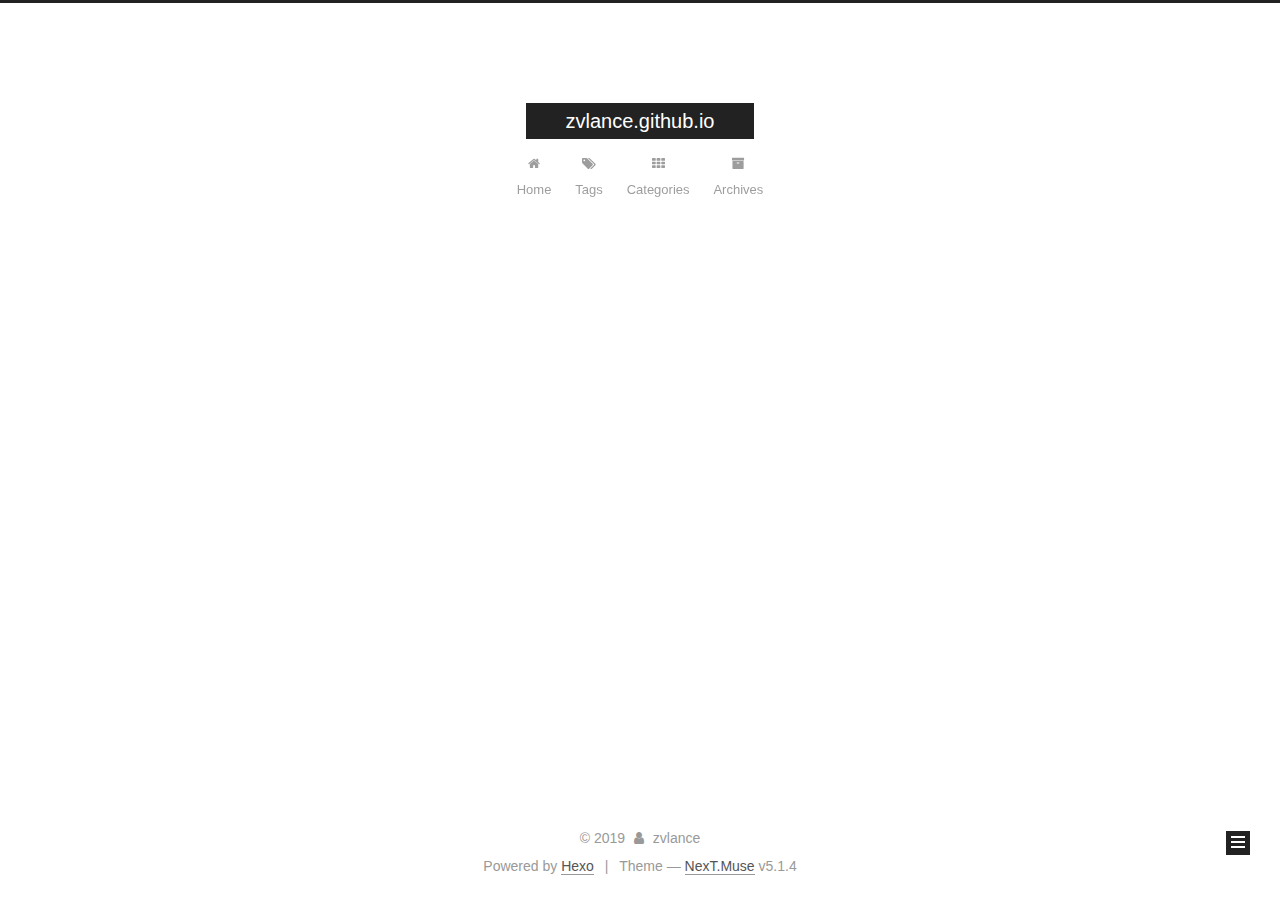
<file: categories/cate/index.html>
<!DOCTYPE html>



  


<html class="theme-next muse use-motion" lang="en">
<head>
  <meta charset="UTF-8"/>
<meta http-equiv="X-UA-Compatible" content="IE=edge" />
<meta name="viewport" content="width=device-width, initial-scale=1, maximum-scale=1"/>
<meta name="theme-color" content="#222">









<meta http-equiv="Cache-Control" content="no-transform" />
<meta http-equiv="Cache-Control" content="no-siteapp" />
















  
  
  <link href="/lib/fancybox/source/jquery.fancybox.css?v=2.1.5" rel="stylesheet" type="text/css" />







<link href="/lib/font-awesome/css/font-awesome.min.css?v=4.6.2" rel="stylesheet" type="text/css" />

<link href="/css/main.css?v=5.1.4" rel="stylesheet" type="text/css" />


  <link rel="apple-touch-icon" sizes="180x180" href="/images/apple-touch-icon-next.png?v=5.1.4">


  <link rel="icon" type="image/png" sizes="32x32" href="/images/favicon-32x32-next.png?v=5.1.4">


  <link rel="icon" type="image/png" sizes="16x16" href="/images/favicon-16x16-next.png?v=5.1.4">


  <link rel="mask-icon" href="/images/logo.svg?v=5.1.4" color="#222">





  <meta name="keywords" content="Hexo, NexT" />










<meta property="og:type" content="website">
<meta property="og:title" content="zvlance.github.io">
<meta property="og:url" content="http:&#x2F;&#x2F;yoursite.com&#x2F;categories&#x2F;cate&#x2F;index.html">
<meta property="og:site_name" content="zvlance.github.io">
<meta property="og:locale" content="en">
<meta name="twitter:card" content="summary">



<script type="text/javascript" id="hexo.configurations">
  var NexT = window.NexT || {};
  var CONFIG = {
    root: '/',
    scheme: 'Muse',
    version: '5.1.4',
    sidebar: {"position":"left","display":"post","offset":12,"b2t":false,"scrollpercent":false,"onmobile":false},
    fancybox: true,
    tabs: true,
    motion: {"enable":true,"async":false,"transition":{"post_block":"fadeIn","post_header":"slideDownIn","post_body":"slideDownIn","coll_header":"slideLeftIn","sidebar":"slideUpIn"}},
    duoshuo: {
      userId: '0',
      author: 'Author'
    },
    algolia: {
      applicationID: '',
      apiKey: '',
      indexName: '',
      hits: {"per_page":10},
      labels: {"input_placeholder":"Search for Posts","hits_empty":"We didn't find any results for the search: ${query}","hits_stats":"${hits} results found in ${time} ms"}
    }
  };
</script>



  <link rel="canonical" href="http://yoursite.com/categories/cate/"/>





  <title>Category: cate | zvlance.github.io</title>
  








</head>

<body itemscope itemtype="http://schema.org/WebPage" lang="en">

  
  
    
  

  <div class="container sidebar-position-left ">
    <div class="headband"></div>

    <header id="header" class="header" itemscope itemtype="http://schema.org/WPHeader">
      <div class="header-inner"><div class="site-brand-wrapper">
  <div class="site-meta ">
    

    <div class="custom-logo-site-title">
      <a href="/"  class="brand" rel="start">
        <span class="logo-line-before"><i></i></span>
        <span class="site-title">zvlance.github.io</span>
        <span class="logo-line-after"><i></i></span>
      </a>
    </div>
      
        <p class="site-subtitle"></p>
      
  </div>

  <div class="site-nav-toggle">
    <button>
      <span class="btn-bar"></span>
      <span class="btn-bar"></span>
      <span class="btn-bar"></span>
    </button>
  </div>
</div>

<nav class="site-nav">
  

  
    <ul id="menu" class="menu">
      
        
        <li class="menu-item menu-item-home">
          <a href="/%20" rel="section">
            
              <i class="menu-item-icon fa fa-fw fa-home"></i> <br />
            
            Home
          </a>
        </li>
      
        
        <li class="menu-item menu-item-tags">
          <a href="/tags/%20" rel="section">
            
              <i class="menu-item-icon fa fa-fw fa-tags"></i> <br />
            
            Tags
          </a>
        </li>
      
        
        <li class="menu-item menu-item-categories">
          <a href="/categories/%20" rel="section">
            
              <i class="menu-item-icon fa fa-fw fa-th"></i> <br />
            
            Categories
          </a>
        </li>
      
        
        <li class="menu-item menu-item-archives">
          <a href="/archives/%20" rel="section">
            
              <i class="menu-item-icon fa fa-fw fa-archive"></i> <br />
            
            Archives
          </a>
        </li>
      

      
    </ul>
  

  
</nav>



 </div>
    </header>

    <main id="main" class="main">
      <div class="main-inner">
        <div class="content-wrap">
          <div id="content" class="content">
            

  
  
  
  <div class="post-block category">

    <div id="posts" class="posts-collapse">
      <div class="collection-title">
        <h1>cate<small>Category</small>
        </h1>
      </div>

      
        

  <article class="post post-type-normal" itemscope itemtype="http://schema.org/Article">
    <header class="post-header">

      <h2 class="post-title">
        
            <a class="post-title-link" href="/2019/12/05/test/" itemprop="url">
              
                <span itemprop="name">test</span>
              
            </a>
        
      </h2>

      <div class="post-meta">
        <time class="post-time" itemprop="dateCreated"
              datetime="2019-12-05T11:28:24+08:00"
              content="2019-12-05" >
          12-05
        </time>
      </div>

    </header>
  </article>


      
    </div>

  </div>
  
  
  

  



          </div>
          


          

        </div>
        
          
  
  <div class="sidebar-toggle">
    <div class="sidebar-toggle-line-wrap">
      <span class="sidebar-toggle-line sidebar-toggle-line-first"></span>
      <span class="sidebar-toggle-line sidebar-toggle-line-middle"></span>
      <span class="sidebar-toggle-line sidebar-toggle-line-last"></span>
    </div>
  </div>

  <aside id="sidebar" class="sidebar">
    
    <div class="sidebar-inner">

      

      

      <section class="site-overview-wrap sidebar-panel sidebar-panel-active">
        <div class="site-overview">
          <div class="site-author motion-element" itemprop="author" itemscope itemtype="http://schema.org/Person">
            
              <p class="site-author-name" itemprop="name">zvlance</p>
              <p class="site-description motion-element" itemprop="description"></p>
          </div>

          <nav class="site-state motion-element">

            
              <div class="site-state-item site-state-posts">
              
                <a href="/archives/%20%7C%7C%20archive">
              
                  <span class="site-state-item-count">1</span>
                  <span class="site-state-item-name">posts</span>
                </a>
              </div>
            

            
              
              
              <div class="site-state-item site-state-categories">
                <a href="/categories/index.html">
                  <span class="site-state-item-count">1</span>
                  <span class="site-state-item-name">categories</span>
                </a>
              </div>
            

            
              
              
              <div class="site-state-item site-state-tags">
                <a href="/tags/index.html">
                  <span class="site-state-item-count">3</span>
                  <span class="site-state-item-name">tags</span>
                </a>
              </div>
            

          </nav>

          

          

          
          

          
          

          

        </div>
      </section>

      

      

    </div>
  </aside>


        
      </div>
    </main>

    <footer id="footer" class="footer">
      <div class="footer-inner">
        <div class="copyright">&copy; <span itemprop="copyrightYear">2019</span>
  <span class="with-love">
    <i class="fa fa-user"></i>
  </span>
  <span class="author" itemprop="copyrightHolder">zvlance</span>

  
</div>


  <div class="powered-by">Powered by <a class="theme-link" target="_blank" href="https://hexo.io">Hexo</a></div>



  <span class="post-meta-divider">|</span>



  <div class="theme-info">Theme &mdash; <a class="theme-link" target="_blank" href="https://github.com/iissnan/hexo-theme-next">NexT.Muse</a> v5.1.4</div>




        







        
      </div>
    </footer>

    
      <div class="back-to-top">
        <i class="fa fa-arrow-up"></i>
        
      </div>
    

    

  </div>

  

<script type="text/javascript">
  if (Object.prototype.toString.call(window.Promise) !== '[object Function]') {
    window.Promise = null;
  }
</script>









  












  
  
    <script type="text/javascript" src="/lib/jquery/index.js?v=2.1.3"></script>
  

  
  
    <script type="text/javascript" src="/lib/fastclick/lib/fastclick.min.js?v=1.0.6"></script>
  

  
  
    <script type="text/javascript" src="/lib/jquery_lazyload/jquery.lazyload.js?v=1.9.7"></script>
  

  
  
    <script type="text/javascript" src="/lib/velocity/velocity.min.js?v=1.2.1"></script>
  

  
  
    <script type="text/javascript" src="/lib/velocity/velocity.ui.min.js?v=1.2.1"></script>
  

  
  
    <script type="text/javascript" src="/lib/fancybox/source/jquery.fancybox.pack.js?v=2.1.5"></script>
  


  


  <script type="text/javascript" src="/js/src/utils.js?v=5.1.4"></script>

  <script type="text/javascript" src="/js/src/motion.js?v=5.1.4"></script>



  
  

  

  


  <script type="text/javascript" src="/js/src/bootstrap.js?v=5.1.4"></script>



  


  




	





  





  












  





  

  

  

  
  

  

  

  

</body>
</html>
</file>
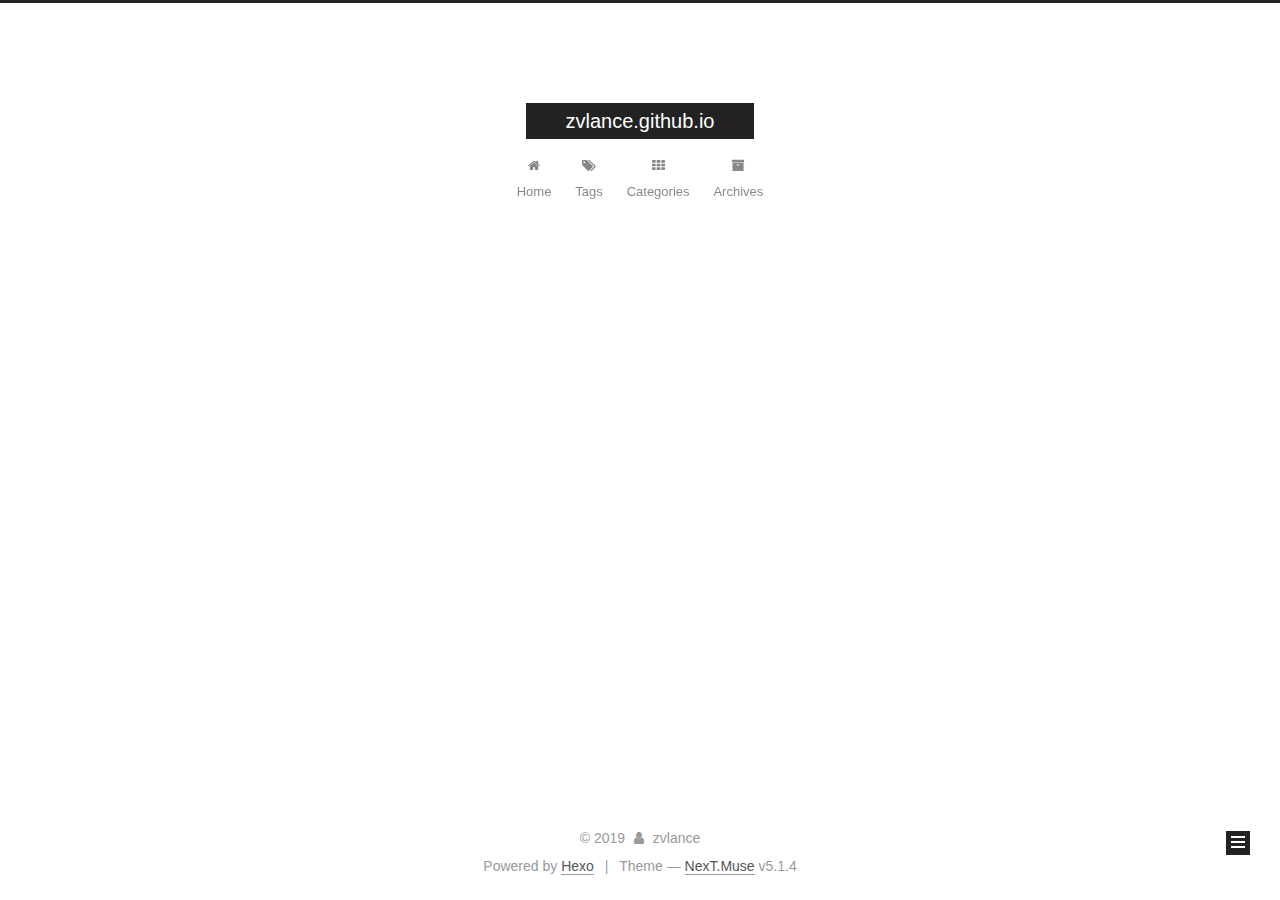
<file: tags/Tag1/index.html>
<!DOCTYPE html>



  


<html class="theme-next muse use-motion" lang="en">
<head>
  <meta charset="UTF-8"/>
<meta http-equiv="X-UA-Compatible" content="IE=edge" />
<meta name="viewport" content="width=device-width, initial-scale=1, maximum-scale=1"/>
<meta name="theme-color" content="#222">









<meta http-equiv="Cache-Control" content="no-transform" />
<meta http-equiv="Cache-Control" content="no-siteapp" />
















  
  
  <link href="/lib/fancybox/source/jquery.fancybox.css?v=2.1.5" rel="stylesheet" type="text/css" />







<link href="/lib/font-awesome/css/font-awesome.min.css?v=4.6.2" rel="stylesheet" type="text/css" />

<link href="/css/main.css?v=5.1.4" rel="stylesheet" type="text/css" />


  <link rel="apple-touch-icon" sizes="180x180" href="/images/apple-touch-icon-next.png?v=5.1.4">


  <link rel="icon" type="image/png" sizes="32x32" href="/images/favicon-32x32-next.png?v=5.1.4">


  <link rel="icon" type="image/png" sizes="16x16" href="/images/favicon-16x16-next.png?v=5.1.4">


  <link rel="mask-icon" href="/images/logo.svg?v=5.1.4" color="#222">





  <meta name="keywords" content="Hexo, NexT" />










<meta property="og:type" content="website">
<meta property="og:title" content="zvlance.github.io">
<meta property="og:url" content="http:&#x2F;&#x2F;yoursite.com&#x2F;tags&#x2F;Tag1&#x2F;index.html">
<meta property="og:site_name" content="zvlance.github.io">
<meta property="og:locale" content="en">
<meta name="twitter:card" content="summary">



<script type="text/javascript" id="hexo.configurations">
  var NexT = window.NexT || {};
  var CONFIG = {
    root: '/',
    scheme: 'Muse',
    version: '5.1.4',
    sidebar: {"position":"left","display":"post","offset":12,"b2t":false,"scrollpercent":false,"onmobile":false},
    fancybox: true,
    tabs: true,
    motion: {"enable":true,"async":false,"transition":{"post_block":"fadeIn","post_header":"slideDownIn","post_body":"slideDownIn","coll_header":"slideLeftIn","sidebar":"slideUpIn"}},
    duoshuo: {
      userId: '0',
      author: 'Author'
    },
    algolia: {
      applicationID: '',
      apiKey: '',
      indexName: '',
      hits: {"per_page":10},
      labels: {"input_placeholder":"Search for Posts","hits_empty":"We didn't find any results for the search: ${query}","hits_stats":"${hits} results found in ${time} ms"}
    }
  };
</script>



  <link rel="canonical" href="http://yoursite.com/tags/Tag1/"/>





  <title>Tag: Tag1 | zvlance.github.io</title>
  








</head>

<body itemscope itemtype="http://schema.org/WebPage" lang="en">

  
  
    
  

  <div class="container sidebar-position-left ">
    <div class="headband"></div>

    <header id="header" class="header" itemscope itemtype="http://schema.org/WPHeader">
      <div class="header-inner"><div class="site-brand-wrapper">
  <div class="site-meta ">
    

    <div class="custom-logo-site-title">
      <a href="/"  class="brand" rel="start">
        <span class="logo-line-before"><i></i></span>
        <span class="site-title">zvlance.github.io</span>
        <span class="logo-line-after"><i></i></span>
      </a>
    </div>
      
        <p class="site-subtitle"></p>
      
  </div>

  <div class="site-nav-toggle">
    <button>
      <span class="btn-bar"></span>
      <span class="btn-bar"></span>
      <span class="btn-bar"></span>
    </button>
  </div>
</div>

<nav class="site-nav">
  

  
    <ul id="menu" class="menu">
      
        
        <li class="menu-item menu-item-home">
          <a href="/%20" rel="section">
            
              <i class="menu-item-icon fa fa-fw fa-home"></i> <br />
            
            Home
          </a>
        </li>
      
        
        <li class="menu-item menu-item-tags">
          <a href="/tags/%20" rel="section">
            
              <i class="menu-item-icon fa fa-fw fa-tags"></i> <br />
            
            Tags
          </a>
        </li>
      
        
        <li class="menu-item menu-item-categories">
          <a href="/categories/%20" rel="section">
            
              <i class="menu-item-icon fa fa-fw fa-th"></i> <br />
            
            Categories
          </a>
        </li>
      
        
        <li class="menu-item menu-item-archives">
          <a href="/archives/%20" rel="section">
            
              <i class="menu-item-icon fa fa-fw fa-archive"></i> <br />
            
            Archives
          </a>
        </li>
      

      
    </ul>
  

  
</nav>



 </div>
    </header>

    <main id="main" class="main">
      <div class="main-inner">
        <div class="content-wrap">
          <div id="content" class="content">
            

  
  
  
  <div class="post-block tag">

    <div id="posts" class="posts-collapse">
      <div class="collection-title">
        <h1>Tag1<small>Tag</small>
        </h1>
      </div>

      
        

  <article class="post post-type-normal" itemscope itemtype="http://schema.org/Article">
    <header class="post-header">

      <h2 class="post-title">
        
            <a class="post-title-link" href="/2019/12/05/test/" itemprop="url">
              
                <span itemprop="name">test</span>
              
            </a>
        
      </h2>

      <div class="post-meta">
        <time class="post-time" itemprop="dateCreated"
              datetime="2019-12-05T11:28:24+08:00"
              content="2019-12-05" >
          12-05
        </time>
      </div>

    </header>
  </article>


      
    </div>

  </div>
  
  
  

  


          </div>
          


          

        </div>
        
          
  
  <div class="sidebar-toggle">
    <div class="sidebar-toggle-line-wrap">
      <span class="sidebar-toggle-line sidebar-toggle-line-first"></span>
      <span class="sidebar-toggle-line sidebar-toggle-line-middle"></span>
      <span class="sidebar-toggle-line sidebar-toggle-line-last"></span>
    </div>
  </div>

  <aside id="sidebar" class="sidebar">
    
    <div class="sidebar-inner">

      

      

      <section class="site-overview-wrap sidebar-panel sidebar-panel-active">
        <div class="site-overview">
          <div class="site-author motion-element" itemprop="author" itemscope itemtype="http://schema.org/Person">
            
              <p class="site-author-name" itemprop="name">zvlance</p>
              <p class="site-description motion-element" itemprop="description"></p>
          </div>

          <nav class="site-state motion-element">

            
              <div class="site-state-item site-state-posts">
              
                <a href="/archives/%20%7C%7C%20archive">
              
                  <span class="site-state-item-count">1</span>
                  <span class="site-state-item-name">posts</span>
                </a>
              </div>
            

            
              
              
              <div class="site-state-item site-state-categories">
                <a href="/categories/index.html">
                  <span class="site-state-item-count">1</span>
                  <span class="site-state-item-name">categories</span>
                </a>
              </div>
            

            
              
              
              <div class="site-state-item site-state-tags">
                <a href="/tags/index.html">
                  <span class="site-state-item-count">3</span>
                  <span class="site-state-item-name">tags</span>
                </a>
              </div>
            

          </nav>

          

          

          
          

          
          

          

        </div>
      </section>

      

      

    </div>
  </aside>


        
      </div>
    </main>

    <footer id="footer" class="footer">
      <div class="footer-inner">
        <div class="copyright">&copy; <span itemprop="copyrightYear">2019</span>
  <span class="with-love">
    <i class="fa fa-user"></i>
  </span>
  <span class="author" itemprop="copyrightHolder">zvlance</span>

  
</div>


  <div class="powered-by">Powered by <a class="theme-link" target="_blank" href="https://hexo.io">Hexo</a></div>



  <span class="post-meta-divider">|</span>



  <div class="theme-info">Theme &mdash; <a class="theme-link" target="_blank" href="https://github.com/iissnan/hexo-theme-next">NexT.Muse</a> v5.1.4</div>




        







        
      </div>
    </footer>

    
      <div class="back-to-top">
        <i class="fa fa-arrow-up"></i>
        
      </div>
    

    

  </div>

  

<script type="text/javascript">
  if (Object.prototype.toString.call(window.Promise) !== '[object Function]') {
    window.Promise = null;
  }
</script>









  












  
  
    <script type="text/javascript" src="/lib/jquery/index.js?v=2.1.3"></script>
  

  
  
    <script type="text/javascript" src="/lib/fastclick/lib/fastclick.min.js?v=1.0.6"></script>
  

  
  
    <script type="text/javascript" src="/lib/jquery_lazyload/jquery.lazyload.js?v=1.9.7"></script>
  

  
  
    <script type="text/javascript" src="/lib/velocity/velocity.min.js?v=1.2.1"></script>
  

  
  
    <script type="text/javascript" src="/lib/velocity/velocity.ui.min.js?v=1.2.1"></script>
  

  
  
    <script type="text/javascript" src="/lib/fancybox/source/jquery.fancybox.pack.js?v=2.1.5"></script>
  


  


  <script type="text/javascript" src="/js/src/utils.js?v=5.1.4"></script>

  <script type="text/javascript" src="/js/src/motion.js?v=5.1.4"></script>



  
  

  

  


  <script type="text/javascript" src="/js/src/bootstrap.js?v=5.1.4"></script>



  


  




	





  





  












  





  

  

  

  
  

  

  

  

</body>
</html>
</file>
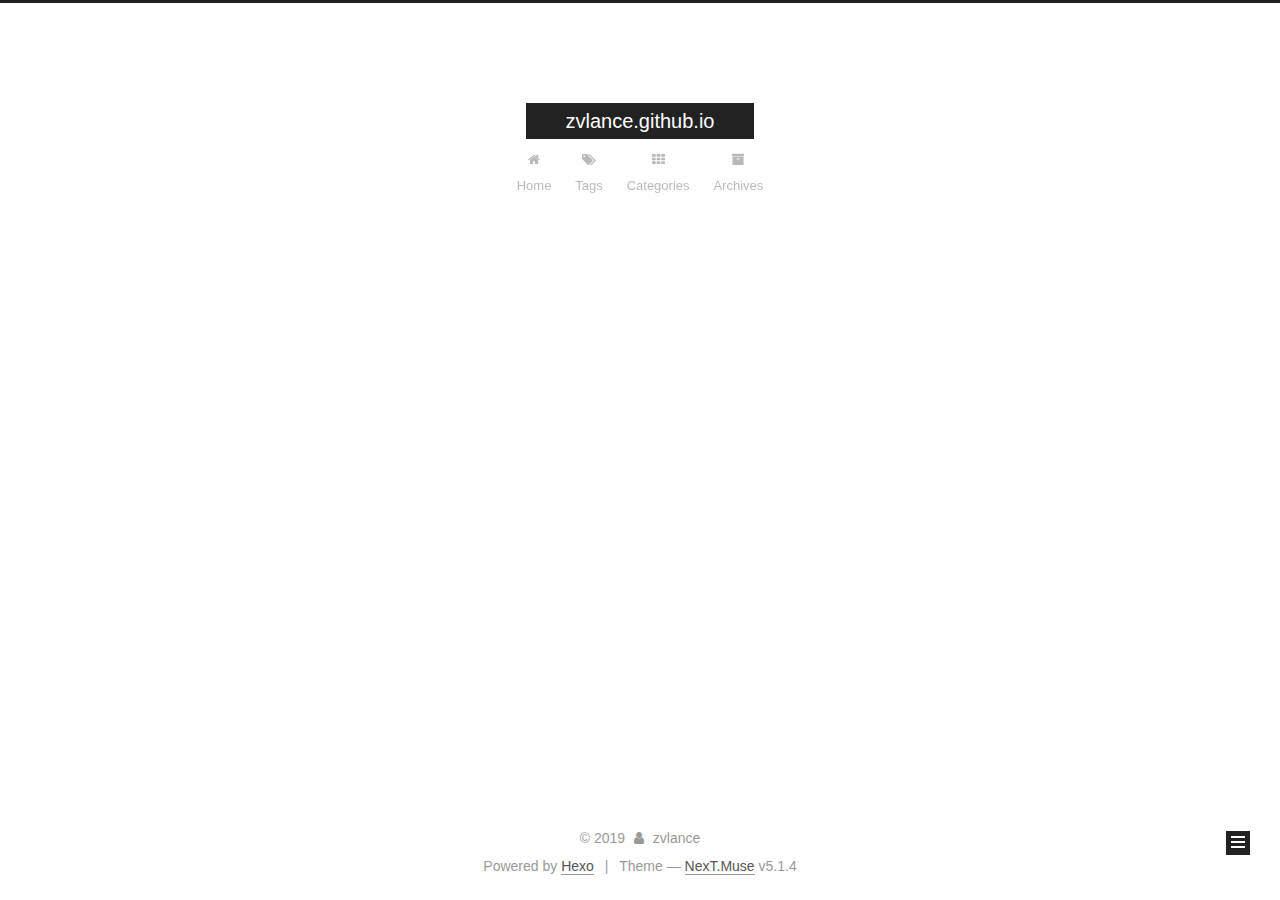
<file: tags/Tag2/index.html>
<!DOCTYPE html>



  


<html class="theme-next muse use-motion" lang="en">
<head>
  <meta charset="UTF-8"/>
<meta http-equiv="X-UA-Compatible" content="IE=edge" />
<meta name="viewport" content="width=device-width, initial-scale=1, maximum-scale=1"/>
<meta name="theme-color" content="#222">









<meta http-equiv="Cache-Control" content="no-transform" />
<meta http-equiv="Cache-Control" content="no-siteapp" />
















  
  
  <link href="/lib/fancybox/source/jquery.fancybox.css?v=2.1.5" rel="stylesheet" type="text/css" />







<link href="/lib/font-awesome/css/font-awesome.min.css?v=4.6.2" rel="stylesheet" type="text/css" />

<link href="/css/main.css?v=5.1.4" rel="stylesheet" type="text/css" />


  <link rel="apple-touch-icon" sizes="180x180" href="/images/apple-touch-icon-next.png?v=5.1.4">


  <link rel="icon" type="image/png" sizes="32x32" href="/images/favicon-32x32-next.png?v=5.1.4">


  <link rel="icon" type="image/png" sizes="16x16" href="/images/favicon-16x16-next.png?v=5.1.4">


  <link rel="mask-icon" href="/images/logo.svg?v=5.1.4" color="#222">





  <meta name="keywords" content="Hexo, NexT" />










<meta property="og:type" content="website">
<meta property="og:title" content="zvlance.github.io">
<meta property="og:url" content="http:&#x2F;&#x2F;yoursite.com&#x2F;tags&#x2F;Tag2&#x2F;index.html">
<meta property="og:site_name" content="zvlance.github.io">
<meta property="og:locale" content="en">
<meta name="twitter:card" content="summary">



<script type="text/javascript" id="hexo.configurations">
  var NexT = window.NexT || {};
  var CONFIG = {
    root: '/',
    scheme: 'Muse',
    version: '5.1.4',
    sidebar: {"position":"left","display":"post","offset":12,"b2t":false,"scrollpercent":false,"onmobile":false},
    fancybox: true,
    tabs: true,
    motion: {"enable":true,"async":false,"transition":{"post_block":"fadeIn","post_header":"slideDownIn","post_body":"slideDownIn","coll_header":"slideLeftIn","sidebar":"slideUpIn"}},
    duoshuo: {
      userId: '0',
      author: 'Author'
    },
    algolia: {
      applicationID: '',
      apiKey: '',
      indexName: '',
      hits: {"per_page":10},
      labels: {"input_placeholder":"Search for Posts","hits_empty":"We didn't find any results for the search: ${query}","hits_stats":"${hits} results found in ${time} ms"}
    }
  };
</script>



  <link rel="canonical" href="http://yoursite.com/tags/Tag2/"/>





  <title>Tag: Tag2 | zvlance.github.io</title>
  








</head>

<body itemscope itemtype="http://schema.org/WebPage" lang="en">

  
  
    
  

  <div class="container sidebar-position-left ">
    <div class="headband"></div>

    <header id="header" class="header" itemscope itemtype="http://schema.org/WPHeader">
      <div class="header-inner"><div class="site-brand-wrapper">
  <div class="site-meta ">
    

    <div class="custom-logo-site-title">
      <a href="/"  class="brand" rel="start">
        <span class="logo-line-before"><i></i></span>
        <span class="site-title">zvlance.github.io</span>
        <span class="logo-line-after"><i></i></span>
      </a>
    </div>
      
        <p class="site-subtitle"></p>
      
  </div>

  <div class="site-nav-toggle">
    <button>
      <span class="btn-bar"></span>
      <span class="btn-bar"></span>
      <span class="btn-bar"></span>
    </button>
  </div>
</div>

<nav class="site-nav">
  

  
    <ul id="menu" class="menu">
      
        
        <li class="menu-item menu-item-home">
          <a href="/%20" rel="section">
            
              <i class="menu-item-icon fa fa-fw fa-home"></i> <br />
            
            Home
          </a>
        </li>
      
        
        <li class="menu-item menu-item-tags">
          <a href="/tags/%20" rel="section">
            
              <i class="menu-item-icon fa fa-fw fa-tags"></i> <br />
            
            Tags
          </a>
        </li>
      
        
        <li class="menu-item menu-item-categories">
          <a href="/categories/%20" rel="section">
            
              <i class="menu-item-icon fa fa-fw fa-th"></i> <br />
            
            Categories
          </a>
        </li>
      
        
        <li class="menu-item menu-item-archives">
          <a href="/archives/%20" rel="section">
            
              <i class="menu-item-icon fa fa-fw fa-archive"></i> <br />
            
            Archives
          </a>
        </li>
      

      
    </ul>
  

  
</nav>



 </div>
    </header>

    <main id="main" class="main">
      <div class="main-inner">
        <div class="content-wrap">
          <div id="content" class="content">
            

  
  
  
  <div class="post-block tag">

    <div id="posts" class="posts-collapse">
      <div class="collection-title">
        <h1>Tag2<small>Tag</small>
        </h1>
      </div>

      
        

  <article class="post post-type-normal" itemscope itemtype="http://schema.org/Article">
    <header class="post-header">

      <h2 class="post-title">
        
            <a class="post-title-link" href="/2019/12/05/test/" itemprop="url">
              
                <span itemprop="name">test</span>
              
            </a>
        
      </h2>

      <div class="post-meta">
        <time class="post-time" itemprop="dateCreated"
              datetime="2019-12-05T11:28:24+08:00"
              content="2019-12-05" >
          12-05
        </time>
      </div>

    </header>
  </article>


      
    </div>

  </div>
  
  
  

  


          </div>
          


          

        </div>
        
          
  
  <div class="sidebar-toggle">
    <div class="sidebar-toggle-line-wrap">
      <span class="sidebar-toggle-line sidebar-toggle-line-first"></span>
      <span class="sidebar-toggle-line sidebar-toggle-line-middle"></span>
      <span class="sidebar-toggle-line sidebar-toggle-line-last"></span>
    </div>
  </div>

  <aside id="sidebar" class="sidebar">
    
    <div class="sidebar-inner">

      

      

      <section class="site-overview-wrap sidebar-panel sidebar-panel-active">
        <div class="site-overview">
          <div class="site-author motion-element" itemprop="author" itemscope itemtype="http://schema.org/Person">
            
              <p class="site-author-name" itemprop="name">zvlance</p>
              <p class="site-description motion-element" itemprop="description"></p>
          </div>

          <nav class="site-state motion-element">

            
              <div class="site-state-item site-state-posts">
              
                <a href="/archives/%20%7C%7C%20archive">
              
                  <span class="site-state-item-count">1</span>
                  <span class="site-state-item-name">posts</span>
                </a>
              </div>
            

            
              
              
              <div class="site-state-item site-state-categories">
                <a href="/categories/index.html">
                  <span class="site-state-item-count">1</span>
                  <span class="site-state-item-name">categories</span>
                </a>
              </div>
            

            
              
              
              <div class="site-state-item site-state-tags">
                <a href="/tags/index.html">
                  <span class="site-state-item-count">3</span>
                  <span class="site-state-item-name">tags</span>
                </a>
              </div>
            

          </nav>

          

          

          
          

          
          

          

        </div>
      </section>

      

      

    </div>
  </aside>


        
      </div>
    </main>

    <footer id="footer" class="footer">
      <div class="footer-inner">
        <div class="copyright">&copy; <span itemprop="copyrightYear">2019</span>
  <span class="with-love">
    <i class="fa fa-user"></i>
  </span>
  <span class="author" itemprop="copyrightHolder">zvlance</span>

  
</div>


  <div class="powered-by">Powered by <a class="theme-link" target="_blank" href="https://hexo.io">Hexo</a></div>



  <span class="post-meta-divider">|</span>



  <div class="theme-info">Theme &mdash; <a class="theme-link" target="_blank" href="https://github.com/iissnan/hexo-theme-next">NexT.Muse</a> v5.1.4</div>




        







        
      </div>
    </footer>

    
      <div class="back-to-top">
        <i class="fa fa-arrow-up"></i>
        
      </div>
    

    

  </div>

  

<script type="text/javascript">
  if (Object.prototype.toString.call(window.Promise) !== '[object Function]') {
    window.Promise = null;
  }
</script>









  












  
  
    <script type="text/javascript" src="/lib/jquery/index.js?v=2.1.3"></script>
  

  
  
    <script type="text/javascript" src="/lib/fastclick/lib/fastclick.min.js?v=1.0.6"></script>
  

  
  
    <script type="text/javascript" src="/lib/jquery_lazyload/jquery.lazyload.js?v=1.9.7"></script>
  

  
  
    <script type="text/javascript" src="/lib/velocity/velocity.min.js?v=1.2.1"></script>
  

  
  
    <script type="text/javascript" src="/lib/velocity/velocity.ui.min.js?v=1.2.1"></script>
  

  
  
    <script type="text/javascript" src="/lib/fancybox/source/jquery.fancybox.pack.js?v=2.1.5"></script>
  


  


  <script type="text/javascript" src="/js/src/utils.js?v=5.1.4"></script>

  <script type="text/javascript" src="/js/src/motion.js?v=5.1.4"></script>



  
  

  

  


  <script type="text/javascript" src="/js/src/bootstrap.js?v=5.1.4"></script>



  


  




	





  





  












  





  

  

  

  
  

  

  

  

</body>
</html>
</file>
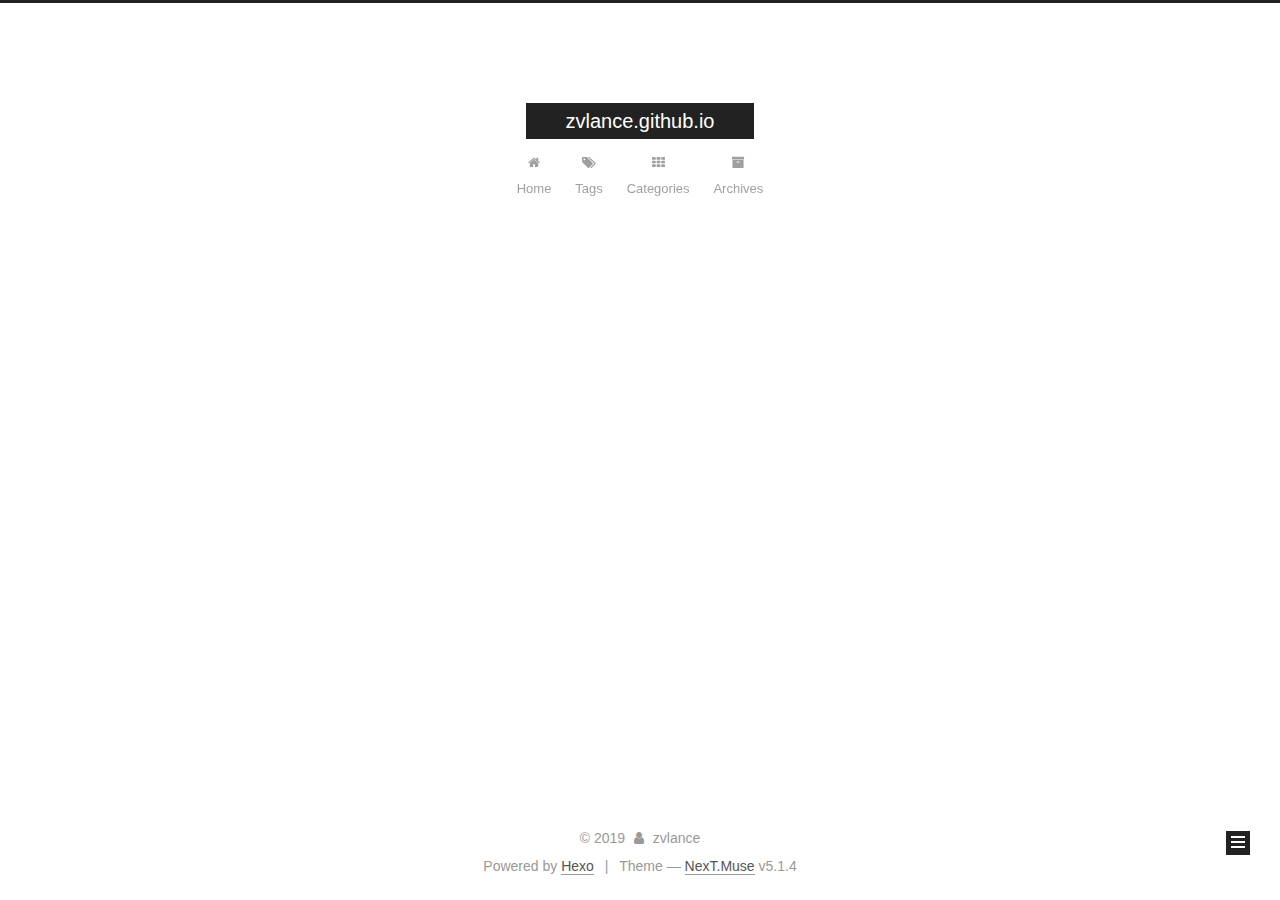
<file: tags/Tag3/index.html>
<!DOCTYPE html>



  


<html class="theme-next muse use-motion" lang="en">
<head>
  <meta charset="UTF-8"/>
<meta http-equiv="X-UA-Compatible" content="IE=edge" />
<meta name="viewport" content="width=device-width, initial-scale=1, maximum-scale=1"/>
<meta name="theme-color" content="#222">









<meta http-equiv="Cache-Control" content="no-transform" />
<meta http-equiv="Cache-Control" content="no-siteapp" />
















  
  
  <link href="/lib/fancybox/source/jquery.fancybox.css?v=2.1.5" rel="stylesheet" type="text/css" />







<link href="/lib/font-awesome/css/font-awesome.min.css?v=4.6.2" rel="stylesheet" type="text/css" />

<link href="/css/main.css?v=5.1.4" rel="stylesheet" type="text/css" />


  <link rel="apple-touch-icon" sizes="180x180" href="/images/apple-touch-icon-next.png?v=5.1.4">


  <link rel="icon" type="image/png" sizes="32x32" href="/images/favicon-32x32-next.png?v=5.1.4">


  <link rel="icon" type="image/png" sizes="16x16" href="/images/favicon-16x16-next.png?v=5.1.4">


  <link rel="mask-icon" href="/images/logo.svg?v=5.1.4" color="#222">





  <meta name="keywords" content="Hexo, NexT" />










<meta property="og:type" content="website">
<meta property="og:title" content="zvlance.github.io">
<meta property="og:url" content="http:&#x2F;&#x2F;yoursite.com&#x2F;tags&#x2F;Tag3&#x2F;index.html">
<meta property="og:site_name" content="zvlance.github.io">
<meta property="og:locale" content="en">
<meta name="twitter:card" content="summary">



<script type="text/javascript" id="hexo.configurations">
  var NexT = window.NexT || {};
  var CONFIG = {
    root: '/',
    scheme: 'Muse',
    version: '5.1.4',
    sidebar: {"position":"left","display":"post","offset":12,"b2t":false,"scrollpercent":false,"onmobile":false},
    fancybox: true,
    tabs: true,
    motion: {"enable":true,"async":false,"transition":{"post_block":"fadeIn","post_header":"slideDownIn","post_body":"slideDownIn","coll_header":"slideLeftIn","sidebar":"slideUpIn"}},
    duoshuo: {
      userId: '0',
      author: 'Author'
    },
    algolia: {
      applicationID: '',
      apiKey: '',
      indexName: '',
      hits: {"per_page":10},
      labels: {"input_placeholder":"Search for Posts","hits_empty":"We didn't find any results for the search: ${query}","hits_stats":"${hits} results found in ${time} ms"}
    }
  };
</script>



  <link rel="canonical" href="http://yoursite.com/tags/Tag3/"/>





  <title>Tag: Tag3 | zvlance.github.io</title>
  








</head>

<body itemscope itemtype="http://schema.org/WebPage" lang="en">

  
  
    
  

  <div class="container sidebar-position-left ">
    <div class="headband"></div>

    <header id="header" class="header" itemscope itemtype="http://schema.org/WPHeader">
      <div class="header-inner"><div class="site-brand-wrapper">
  <div class="site-meta ">
    

    <div class="custom-logo-site-title">
      <a href="/"  class="brand" rel="start">
        <span class="logo-line-before"><i></i></span>
        <span class="site-title">zvlance.github.io</span>
        <span class="logo-line-after"><i></i></span>
      </a>
    </div>
      
        <p class="site-subtitle"></p>
      
  </div>

  <div class="site-nav-toggle">
    <button>
      <span class="btn-bar"></span>
      <span class="btn-bar"></span>
      <span class="btn-bar"></span>
    </button>
  </div>
</div>

<nav class="site-nav">
  

  
    <ul id="menu" class="menu">
      
        
        <li class="menu-item menu-item-home">
          <a href="/%20" rel="section">
            
              <i class="menu-item-icon fa fa-fw fa-home"></i> <br />
            
            Home
          </a>
        </li>
      
        
        <li class="menu-item menu-item-tags">
          <a href="/tags/%20" rel="section">
            
              <i class="menu-item-icon fa fa-fw fa-tags"></i> <br />
            
            Tags
          </a>
        </li>
      
        
        <li class="menu-item menu-item-categories">
          <a href="/categories/%20" rel="section">
            
              <i class="menu-item-icon fa fa-fw fa-th"></i> <br />
            
            Categories
          </a>
        </li>
      
        
        <li class="menu-item menu-item-archives">
          <a href="/archives/%20" rel="section">
            
              <i class="menu-item-icon fa fa-fw fa-archive"></i> <br />
            
            Archives
          </a>
        </li>
      

      
    </ul>
  

  
</nav>



 </div>
    </header>

    <main id="main" class="main">
      <div class="main-inner">
        <div class="content-wrap">
          <div id="content" class="content">
            

  
  
  
  <div class="post-block tag">

    <div id="posts" class="posts-collapse">
      <div class="collection-title">
        <h1>Tag3<small>Tag</small>
        </h1>
      </div>

      
        

  <article class="post post-type-normal" itemscope itemtype="http://schema.org/Article">
    <header class="post-header">

      <h2 class="post-title">
        
            <a class="post-title-link" href="/2019/12/05/test/" itemprop="url">
              
                <span itemprop="name">test</span>
              
            </a>
        
      </h2>

      <div class="post-meta">
        <time class="post-time" itemprop="dateCreated"
              datetime="2019-12-05T11:28:24+08:00"
              content="2019-12-05" >
          12-05
        </time>
      </div>

    </header>
  </article>


      
    </div>

  </div>
  
  
  

  


          </div>
          


          

        </div>
        
          
  
  <div class="sidebar-toggle">
    <div class="sidebar-toggle-line-wrap">
      <span class="sidebar-toggle-line sidebar-toggle-line-first"></span>
      <span class="sidebar-toggle-line sidebar-toggle-line-middle"></span>
      <span class="sidebar-toggle-line sidebar-toggle-line-last"></span>
    </div>
  </div>

  <aside id="sidebar" class="sidebar">
    
    <div class="sidebar-inner">

      

      

      <section class="site-overview-wrap sidebar-panel sidebar-panel-active">
        <div class="site-overview">
          <div class="site-author motion-element" itemprop="author" itemscope itemtype="http://schema.org/Person">
            
              <p class="site-author-name" itemprop="name">zvlance</p>
              <p class="site-description motion-element" itemprop="description"></p>
          </div>

          <nav class="site-state motion-element">

            
              <div class="site-state-item site-state-posts">
              
                <a href="/archives/%20%7C%7C%20archive">
              
                  <span class="site-state-item-count">1</span>
                  <span class="site-state-item-name">posts</span>
                </a>
              </div>
            

            
              
              
              <div class="site-state-item site-state-categories">
                <a href="/categories/index.html">
                  <span class="site-state-item-count">1</span>
                  <span class="site-state-item-name">categories</span>
                </a>
              </div>
            

            
              
              
              <div class="site-state-item site-state-tags">
                <a href="/tags/index.html">
                  <span class="site-state-item-count">3</span>
                  <span class="site-state-item-name">tags</span>
                </a>
              </div>
            

          </nav>

          

          

          
          

          
          

          

        </div>
      </section>

      

      

    </div>
  </aside>


        
      </div>
    </main>

    <footer id="footer" class="footer">
      <div class="footer-inner">
        <div class="copyright">&copy; <span itemprop="copyrightYear">2019</span>
  <span class="with-love">
    <i class="fa fa-user"></i>
  </span>
  <span class="author" itemprop="copyrightHolder">zvlance</span>

  
</div>


  <div class="powered-by">Powered by <a class="theme-link" target="_blank" href="https://hexo.io">Hexo</a></div>



  <span class="post-meta-divider">|</span>



  <div class="theme-info">Theme &mdash; <a class="theme-link" target="_blank" href="https://github.com/iissnan/hexo-theme-next">NexT.Muse</a> v5.1.4</div>




        







        
      </div>
    </footer>

    
      <div class="back-to-top">
        <i class="fa fa-arrow-up"></i>
        
      </div>
    

    

  </div>

  

<script type="text/javascript">
  if (Object.prototype.toString.call(window.Promise) !== '[object Function]') {
    window.Promise = null;
  }
</script>









  












  
  
    <script type="text/javascript" src="/lib/jquery/index.js?v=2.1.3"></script>
  

  
  
    <script type="text/javascript" src="/lib/fastclick/lib/fastclick.min.js?v=1.0.6"></script>
  

  
  
    <script type="text/javascript" src="/lib/jquery_lazyload/jquery.lazyload.js?v=1.9.7"></script>
  

  
  
    <script type="text/javascript" src="/lib/velocity/velocity.min.js?v=1.2.1"></script>
  

  
  
    <script type="text/javascript" src="/lib/velocity/velocity.ui.min.js?v=1.2.1"></script>
  

  
  
    <script type="text/javascript" src="/lib/fancybox/source/jquery.fancybox.pack.js?v=2.1.5"></script>
  


  


  <script type="text/javascript" src="/js/src/utils.js?v=5.1.4"></script>

  <script type="text/javascript" src="/js/src/motion.js?v=5.1.4"></script>



  
  

  

  


  <script type="text/javascript" src="/js/src/bootstrap.js?v=5.1.4"></script>



  


  




	





  





  












  





  

  

  

  
  

  

  

  

</body>
</html>
</file>
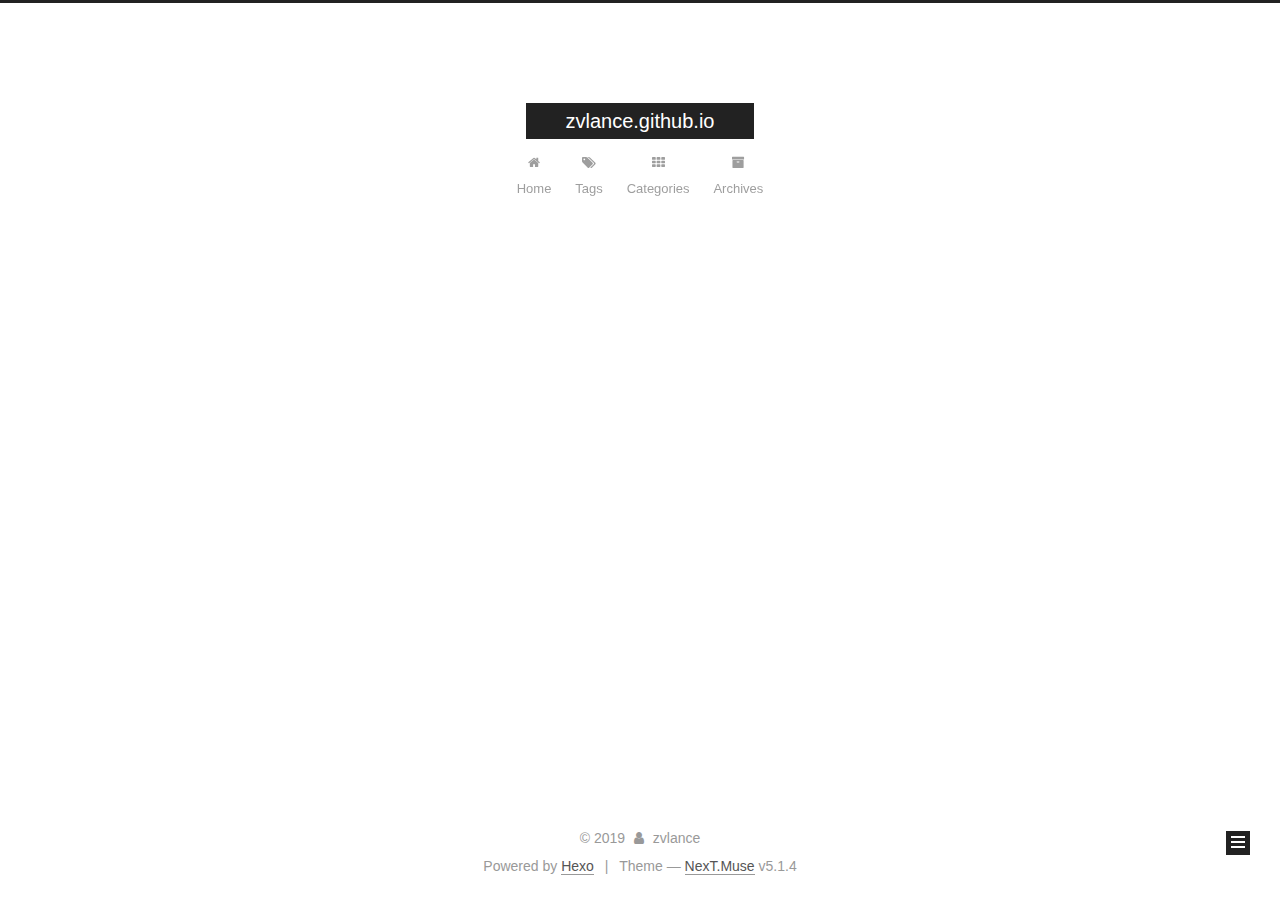
<file: archives/2019/12/index.html>
<!DOCTYPE html>



  


<html class="theme-next muse use-motion" lang="en">
<head>
  <meta charset="UTF-8"/>
<meta http-equiv="X-UA-Compatible" content="IE=edge" />
<meta name="viewport" content="width=device-width, initial-scale=1, maximum-scale=1"/>
<meta name="theme-color" content="#222">









<meta http-equiv="Cache-Control" content="no-transform" />
<meta http-equiv="Cache-Control" content="no-siteapp" />
















  
  
  <link href="/lib/fancybox/source/jquery.fancybox.css?v=2.1.5" rel="stylesheet" type="text/css" />







<link href="/lib/font-awesome/css/font-awesome.min.css?v=4.6.2" rel="stylesheet" type="text/css" />

<link href="/css/main.css?v=5.1.4" rel="stylesheet" type="text/css" />


  <link rel="apple-touch-icon" sizes="180x180" href="/images/apple-touch-icon-next.png?v=5.1.4">


  <link rel="icon" type="image/png" sizes="32x32" href="/images/favicon-32x32-next.png?v=5.1.4">


  <link rel="icon" type="image/png" sizes="16x16" href="/images/favicon-16x16-next.png?v=5.1.4">


  <link rel="mask-icon" href="/images/logo.svg?v=5.1.4" color="#222">





  <meta name="keywords" content="Hexo, NexT" />










<meta property="og:type" content="website">
<meta property="og:title" content="zvlance.github.io">
<meta property="og:url" content="http:&#x2F;&#x2F;yoursite.com&#x2F;archives&#x2F;2019&#x2F;12&#x2F;index.html">
<meta property="og:site_name" content="zvlance.github.io">
<meta property="og:locale" content="en">
<meta name="twitter:card" content="summary">



<script type="text/javascript" id="hexo.configurations">
  var NexT = window.NexT || {};
  var CONFIG = {
    root: '/',
    scheme: 'Muse',
    version: '5.1.4',
    sidebar: {"position":"left","display":"post","offset":12,"b2t":false,"scrollpercent":false,"onmobile":false},
    fancybox: true,
    tabs: true,
    motion: {"enable":true,"async":false,"transition":{"post_block":"fadeIn","post_header":"slideDownIn","post_body":"slideDownIn","coll_header":"slideLeftIn","sidebar":"slideUpIn"}},
    duoshuo: {
      userId: '0',
      author: 'Author'
    },
    algolia: {
      applicationID: '',
      apiKey: '',
      indexName: '',
      hits: {"per_page":10},
      labels: {"input_placeholder":"Search for Posts","hits_empty":"We didn't find any results for the search: ${query}","hits_stats":"${hits} results found in ${time} ms"}
    }
  };
</script>



  <link rel="canonical" href="http://yoursite.com/archives/2019/12/"/>





  <title>Archive | zvlance.github.io</title>
  








</head>

<body itemscope itemtype="http://schema.org/WebPage" lang="en">

  
  
    
  

  <div class="container sidebar-position-left page-archive">
    <div class="headband"></div>

    <header id="header" class="header" itemscope itemtype="http://schema.org/WPHeader">
      <div class="header-inner"><div class="site-brand-wrapper">
  <div class="site-meta ">
    

    <div class="custom-logo-site-title">
      <a href="/"  class="brand" rel="start">
        <span class="logo-line-before"><i></i></span>
        <span class="site-title">zvlance.github.io</span>
        <span class="logo-line-after"><i></i></span>
      </a>
    </div>
      
        <p class="site-subtitle"></p>
      
  </div>

  <div class="site-nav-toggle">
    <button>
      <span class="btn-bar"></span>
      <span class="btn-bar"></span>
      <span class="btn-bar"></span>
    </button>
  </div>
</div>

<nav class="site-nav">
  

  
    <ul id="menu" class="menu">
      
        
        <li class="menu-item menu-item-home">
          <a href="/%20" rel="section">
            
              <i class="menu-item-icon fa fa-fw fa-home"></i> <br />
            
            Home
          </a>
        </li>
      
        
        <li class="menu-item menu-item-tags">
          <a href="/tags/%20" rel="section">
            
              <i class="menu-item-icon fa fa-fw fa-tags"></i> <br />
            
            Tags
          </a>
        </li>
      
        
        <li class="menu-item menu-item-categories">
          <a href="/categories/%20" rel="section">
            
              <i class="menu-item-icon fa fa-fw fa-th"></i> <br />
            
            Categories
          </a>
        </li>
      
        
        <li class="menu-item menu-item-archives">
          <a href="/archives/%20" rel="section">
            
              <i class="menu-item-icon fa fa-fw fa-archive"></i> <br />
            
            Archives
          </a>
        </li>
      

      
    </ul>
  

  
</nav>



 </div>
    </header>

    <main id="main" class="main">
      <div class="main-inner">
        <div class="content-wrap">
          <div id="content" class="content">
            

  
  
  
  <div class="post-block archive">
    <div id="posts" class="posts-collapse">
      <span class="archive-move-on"></span>

      <span class="archive-page-counter">
        
        
        
          
        
        Um..! 1 post. Keep on posting.
      </span>

      

        
        
        

        
          
          <div class="collection-title">
            <h1 class="archive-year" id="archive-year-2019">2019</h1>
          </div>
        
        

        

  <article class="post post-type-normal" itemscope itemtype="http://schema.org/Article">
    <header class="post-header">

      <h2 class="post-title">
        
            <a class="post-title-link" href="/2019/12/05/test/" itemprop="url">
              
                <span itemprop="name">test</span>
              
            </a>
        
      </h2>

      <div class="post-meta">
        <time class="post-time" itemprop="dateCreated"
              datetime="2019-12-05T11:28:24+08:00"
              content="2019-12-05" >
          12-05
        </time>
      </div>

    </header>
  </article>



      

    </div>
  </div>
  
  
  

  



          </div>
          


          

        </div>
        
          
  
  <div class="sidebar-toggle">
    <div class="sidebar-toggle-line-wrap">
      <span class="sidebar-toggle-line sidebar-toggle-line-first"></span>
      <span class="sidebar-toggle-line sidebar-toggle-line-middle"></span>
      <span class="sidebar-toggle-line sidebar-toggle-line-last"></span>
    </div>
  </div>

  <aside id="sidebar" class="sidebar">
    
    <div class="sidebar-inner">

      

      

      <section class="site-overview-wrap sidebar-panel sidebar-panel-active">
        <div class="site-overview">
          <div class="site-author motion-element" itemprop="author" itemscope itemtype="http://schema.org/Person">
            
              <p class="site-author-name" itemprop="name">zvlance</p>
              <p class="site-description motion-element" itemprop="description"></p>
          </div>

          <nav class="site-state motion-element">

            
              <div class="site-state-item site-state-posts">
              
                <a href="/archives/%20%7C%7C%20archive">
              
                  <span class="site-state-item-count">1</span>
                  <span class="site-state-item-name">posts</span>
                </a>
              </div>
            

            
              
              
              <div class="site-state-item site-state-categories">
                <a href="/categories/index.html">
                  <span class="site-state-item-count">1</span>
                  <span class="site-state-item-name">categories</span>
                </a>
              </div>
            

            
              
              
              <div class="site-state-item site-state-tags">
                <a href="/tags/index.html">
                  <span class="site-state-item-count">3</span>
                  <span class="site-state-item-name">tags</span>
                </a>
              </div>
            

          </nav>

          

          

          
          

          
          

          

        </div>
      </section>

      

      

    </div>
  </aside>


        
      </div>
    </main>

    <footer id="footer" class="footer">
      <div class="footer-inner">
        <div class="copyright">&copy; <span itemprop="copyrightYear">2019</span>
  <span class="with-love">
    <i class="fa fa-user"></i>
  </span>
  <span class="author" itemprop="copyrightHolder">zvlance</span>

  
</div>


  <div class="powered-by">Powered by <a class="theme-link" target="_blank" href="https://hexo.io">Hexo</a></div>



  <span class="post-meta-divider">|</span>



  <div class="theme-info">Theme &mdash; <a class="theme-link" target="_blank" href="https://github.com/iissnan/hexo-theme-next">NexT.Muse</a> v5.1.4</div>




        







        
      </div>
    </footer>

    
      <div class="back-to-top">
        <i class="fa fa-arrow-up"></i>
        
      </div>
    

    

  </div>

  

<script type="text/javascript">
  if (Object.prototype.toString.call(window.Promise) !== '[object Function]') {
    window.Promise = null;
  }
</script>









  












  
  
    <script type="text/javascript" src="/lib/jquery/index.js?v=2.1.3"></script>
  

  
  
    <script type="text/javascript" src="/lib/fastclick/lib/fastclick.min.js?v=1.0.6"></script>
  

  
  
    <script type="text/javascript" src="/lib/jquery_lazyload/jquery.lazyload.js?v=1.9.7"></script>
  

  
  
    <script type="text/javascript" src="/lib/velocity/velocity.min.js?v=1.2.1"></script>
  

  
  
    <script type="text/javascript" src="/lib/velocity/velocity.ui.min.js?v=1.2.1"></script>
  

  
  
    <script type="text/javascript" src="/lib/fancybox/source/jquery.fancybox.pack.js?v=2.1.5"></script>
  


  


  <script type="text/javascript" src="/js/src/utils.js?v=5.1.4"></script>

  <script type="text/javascript" src="/js/src/motion.js?v=5.1.4"></script>



  
  

  

  


  <script type="text/javascript" src="/js/src/bootstrap.js?v=5.1.4"></script>



  


  




	





  





  












  





  

  

  

  
  

  

  

  

</body>
</html>
</file>
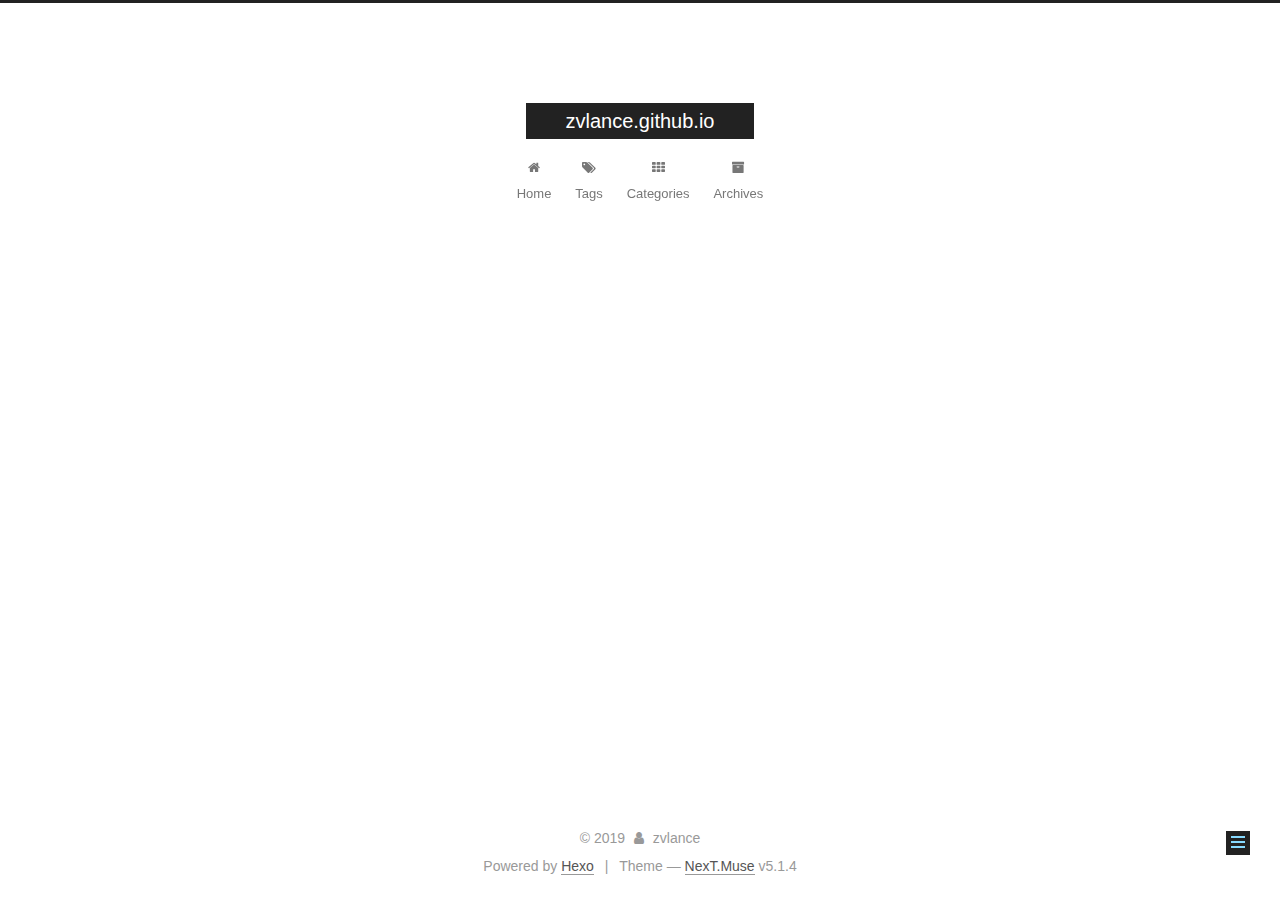
<file: 2019/12/05/test/index.html>
<!DOCTYPE html>



  


<html class="theme-next muse use-motion" lang="en">
<head>
  <meta charset="UTF-8"/>
<meta http-equiv="X-UA-Compatible" content="IE=edge" />
<meta name="viewport" content="width=device-width, initial-scale=1, maximum-scale=1"/>
<meta name="theme-color" content="#222">









<meta http-equiv="Cache-Control" content="no-transform" />
<meta http-equiv="Cache-Control" content="no-siteapp" />
















  
  
  <link href="/lib/fancybox/source/jquery.fancybox.css?v=2.1.5" rel="stylesheet" type="text/css" />







<link href="/lib/font-awesome/css/font-awesome.min.css?v=4.6.2" rel="stylesheet" type="text/css" />

<link href="/css/main.css?v=5.1.4" rel="stylesheet" type="text/css" />


  <link rel="apple-touch-icon" sizes="180x180" href="/images/apple-touch-icon-next.png?v=5.1.4">


  <link rel="icon" type="image/png" sizes="32x32" href="/images/favicon-32x32-next.png?v=5.1.4">


  <link rel="icon" type="image/png" sizes="16x16" href="/images/favicon-16x16-next.png?v=5.1.4">


  <link rel="mask-icon" href="/images/logo.svg?v=5.1.4" color="#222">





  <meta name="keywords" content="Tag1,Tag2,Tag3," />










<meta name="description" content="你是一个小东西">
<meta name="keywords" content="Tag1,Tag2,Tag3">
<meta property="og:type" content="article">
<meta property="og:title" content="test">
<meta property="og:url" content="http:&#x2F;&#x2F;yoursite.com&#x2F;2019&#x2F;12&#x2F;05&#x2F;test&#x2F;index.html">
<meta property="og:site_name" content="zvlance.github.io">
<meta property="og:description" content="你是一个小东西">
<meta property="og:locale" content="en">
<meta property="og:updated_time" content="2019-12-05T05:20:37.790Z">
<meta name="twitter:card" content="summary">



<script type="text/javascript" id="hexo.configurations">
  var NexT = window.NexT || {};
  var CONFIG = {
    root: '/',
    scheme: 'Muse',
    version: '5.1.4',
    sidebar: {"position":"left","display":"post","offset":12,"b2t":false,"scrollpercent":false,"onmobile":false},
    fancybox: true,
    tabs: true,
    motion: {"enable":true,"async":false,"transition":{"post_block":"fadeIn","post_header":"slideDownIn","post_body":"slideDownIn","coll_header":"slideLeftIn","sidebar":"slideUpIn"}},
    duoshuo: {
      userId: '0',
      author: 'Author'
    },
    algolia: {
      applicationID: '',
      apiKey: '',
      indexName: '',
      hits: {"per_page":10},
      labels: {"input_placeholder":"Search for Posts","hits_empty":"We didn't find any results for the search: ${query}","hits_stats":"${hits} results found in ${time} ms"}
    }
  };
</script>



  <link rel="canonical" href="http://yoursite.com/2019/12/05/test/"/>





  <title>test | zvlance.github.io</title>
  








</head>

<body itemscope itemtype="http://schema.org/WebPage" lang="en">

  
  
    
  

  <div class="container sidebar-position-left page-post-detail">
    <div class="headband"></div>

    <header id="header" class="header" itemscope itemtype="http://schema.org/WPHeader">
      <div class="header-inner"><div class="site-brand-wrapper">
  <div class="site-meta ">
    

    <div class="custom-logo-site-title">
      <a href="/"  class="brand" rel="start">
        <span class="logo-line-before"><i></i></span>
        <span class="site-title">zvlance.github.io</span>
        <span class="logo-line-after"><i></i></span>
      </a>
    </div>
      
        <p class="site-subtitle"></p>
      
  </div>

  <div class="site-nav-toggle">
    <button>
      <span class="btn-bar"></span>
      <span class="btn-bar"></span>
      <span class="btn-bar"></span>
    </button>
  </div>
</div>

<nav class="site-nav">
  

  
    <ul id="menu" class="menu">
      
        
        <li class="menu-item menu-item-home">
          <a href="/%20" rel="section">
            
              <i class="menu-item-icon fa fa-fw fa-home"></i> <br />
            
            Home
          </a>
        </li>
      
        
        <li class="menu-item menu-item-tags">
          <a href="/tags/%20" rel="section">
            
              <i class="menu-item-icon fa fa-fw fa-tags"></i> <br />
            
            Tags
          </a>
        </li>
      
        
        <li class="menu-item menu-item-categories">
          <a href="/categories/%20" rel="section">
            
              <i class="menu-item-icon fa fa-fw fa-th"></i> <br />
            
            Categories
          </a>
        </li>
      
        
        <li class="menu-item menu-item-archives">
          <a href="/archives/%20" rel="section">
            
              <i class="menu-item-icon fa fa-fw fa-archive"></i> <br />
            
            Archives
          </a>
        </li>
      

      
    </ul>
  

  
</nav>



 </div>
    </header>

    <main id="main" class="main">
      <div class="main-inner">
        <div class="content-wrap">
          <div id="content" class="content">
            

  <div id="posts" class="posts-expand">
    

  

  
  
  

  <article class="post post-type-normal" itemscope itemtype="http://schema.org/Article">
  
  
  
  <div class="post-block">
    <link itemprop="mainEntityOfPage" href="http://yoursite.com/2019/12/05/test/">

    <span hidden itemprop="author" itemscope itemtype="http://schema.org/Person">
      <meta itemprop="name" content="zvlance">
      <meta itemprop="description" content="">
      <meta itemprop="image" content="/images/avatar.gif">
    </span>

    <span hidden itemprop="publisher" itemscope itemtype="http://schema.org/Organization">
      <meta itemprop="name" content="zvlance.github.io">
    </span>

    
      <header class="post-header">

        
        
          <h1 class="post-title" itemprop="name headline">test</h1>
        

        <div class="post-meta">
          <span class="post-time">
            
              <span class="post-meta-item-icon">
                <i class="fa fa-calendar-o"></i>
              </span>
              
                <span class="post-meta-item-text">Posted on</span>
              
              <time title="Post created" itemprop="dateCreated datePublished" datetime="2019-12-05T11:28:24+08:00">
                2019-12-05
              </time>
            

            

            
          </span>

          
            <span class="post-category" >
            
              <span class="post-meta-divider">|</span>
            
              <span class="post-meta-item-icon">
                <i class="fa fa-folder-o"></i>
              </span>
              
                <span class="post-meta-item-text">In</span>
              
              
                <span itemprop="about" itemscope itemtype="http://schema.org/Thing">
                  <a href="/categories/cate/" itemprop="url" rel="index">
                    <span itemprop="name">cate</span>
                  </a>
                </span>

                
                
              
            </span>
          

          
            
          

          
          

          

          

          

        </div>
      </header>
    

    
    
    
    <div class="post-body" itemprop="articleBody">

      
      

      
        <p>你是一个小东西</p>

      
    </div>
    
    
    

    

    

    

    <footer class="post-footer">
      
        <div class="post-tags">
          
            <a href="/tags/Tag1/" rel="tag"># Tag1</a>
          
            <a href="/tags/Tag2/" rel="tag"># Tag2</a>
          
            <a href="/tags/Tag3/" rel="tag"># Tag3</a>
          
        </div>
      

      
      
      

      

      
      
    </footer>
  </div>
  
  
  
  </article>



    <div class="post-spread">
      
    </div>
  </div>


          </div>
          


          

  



        </div>
        
          
  
  <div class="sidebar-toggle">
    <div class="sidebar-toggle-line-wrap">
      <span class="sidebar-toggle-line sidebar-toggle-line-first"></span>
      <span class="sidebar-toggle-line sidebar-toggle-line-middle"></span>
      <span class="sidebar-toggle-line sidebar-toggle-line-last"></span>
    </div>
  </div>

  <aside id="sidebar" class="sidebar">
    
    <div class="sidebar-inner">

      

      

      <section class="site-overview-wrap sidebar-panel sidebar-panel-active">
        <div class="site-overview">
          <div class="site-author motion-element" itemprop="author" itemscope itemtype="http://schema.org/Person">
            
              <p class="site-author-name" itemprop="name">zvlance</p>
              <p class="site-description motion-element" itemprop="description"></p>
          </div>

          <nav class="site-state motion-element">

            
              <div class="site-state-item site-state-posts">
              
                <a href="/archives/%20%7C%7C%20archive">
              
                  <span class="site-state-item-count">1</span>
                  <span class="site-state-item-name">posts</span>
                </a>
              </div>
            

            
              
              
              <div class="site-state-item site-state-categories">
                <a href="/categories/index.html">
                  <span class="site-state-item-count">1</span>
                  <span class="site-state-item-name">categories</span>
                </a>
              </div>
            

            
              
              
              <div class="site-state-item site-state-tags">
                <a href="/tags/index.html">
                  <span class="site-state-item-count">3</span>
                  <span class="site-state-item-name">tags</span>
                </a>
              </div>
            

          </nav>

          

          

          
          

          
          

          

        </div>
      </section>

      

      

    </div>
  </aside>


        
      </div>
    </main>

    <footer id="footer" class="footer">
      <div class="footer-inner">
        <div class="copyright">&copy; <span itemprop="copyrightYear">2019</span>
  <span class="with-love">
    <i class="fa fa-user"></i>
  </span>
  <span class="author" itemprop="copyrightHolder">zvlance</span>

  
</div>


  <div class="powered-by">Powered by <a class="theme-link" target="_blank" href="https://hexo.io">Hexo</a></div>



  <span class="post-meta-divider">|</span>



  <div class="theme-info">Theme &mdash; <a class="theme-link" target="_blank" href="https://github.com/iissnan/hexo-theme-next">NexT.Muse</a> v5.1.4</div>




        







        
      </div>
    </footer>

    
      <div class="back-to-top">
        <i class="fa fa-arrow-up"></i>
        
      </div>
    

    

  </div>

  

<script type="text/javascript">
  if (Object.prototype.toString.call(window.Promise) !== '[object Function]') {
    window.Promise = null;
  }
</script>









  












  
  
    <script type="text/javascript" src="/lib/jquery/index.js?v=2.1.3"></script>
  

  
  
    <script type="text/javascript" src="/lib/fastclick/lib/fastclick.min.js?v=1.0.6"></script>
  

  
  
    <script type="text/javascript" src="/lib/jquery_lazyload/jquery.lazyload.js?v=1.9.7"></script>
  

  
  
    <script type="text/javascript" src="/lib/velocity/velocity.min.js?v=1.2.1"></script>
  

  
  
    <script type="text/javascript" src="/lib/velocity/velocity.ui.min.js?v=1.2.1"></script>
  

  
  
    <script type="text/javascript" src="/lib/fancybox/source/jquery.fancybox.pack.js?v=2.1.5"></script>
  


  


  <script type="text/javascript" src="/js/src/utils.js?v=5.1.4"></script>

  <script type="text/javascript" src="/js/src/motion.js?v=5.1.4"></script>



  
  

  
  <script type="text/javascript" src="/js/src/scrollspy.js?v=5.1.4"></script>
<script type="text/javascript" src="/js/src/post-details.js?v=5.1.4"></script>



  


  <script type="text/javascript" src="/js/src/bootstrap.js?v=5.1.4"></script>



  


  




	





  





  












  





  

  

  

  
  

  

  

  

</body>
</html>
</file>
<file: css/main.css>
/* normalize.css v3.0.2 | MIT License | git.io/normalize */
html {
  font-family: sans-serif; /* 1 */
  -ms-text-size-adjust: 100%; /* 2 */
  -webkit-text-size-adjust: 100%; /* 2 */
}
body {
  margin: 0;
}
article,
aside,
details,
figcaption,
figure,
footer,
header,
hgroup,
main,
menu,
nav,
section,
summary {
  display: block;
}
audio,
canvas,
progress,
video {
  display: inline-block; /* 1 */
  vertical-align: baseline; /* 2 */
}
audio:not([controls]) {
  display: none;
  height: 0;
}
[hidden],
template {
  display: none;
}
a {
  background-color: transparent;
}
a:active,
a:hover {
  outline: 0;
}
abbr[title] {
  border-bottom: 1px dotted;
}
b,
strong {
  font-weight: bold;
}
dfn {
  font-style: italic;
}
h1 {
  font-size: 2em;
  margin: 0.67em 0;
}
mark {
  background: #ff0;
  color: #000;
}
small {
  font-size: 80%;
}
sub,
sup {
  font-size: 75%;
  line-height: 0;
  position: relative;
  vertical-align: baseline;
}
sup {
  top: -0.5em;
}
sub {
  bottom: -0.25em;
}
img {
  border: 0;
}
svg:not(:root) {
  overflow: hidden;
}
figure {
  margin: 1em 40px;
}
hr {
  -moz-box-sizing: content-box;
  box-sizing: content-box;
  height: 0;
}
pre {
  overflow: auto;
}
code,
kbd,
pre,
samp {
  font-family: monospace, monospace;
  font-size: 1em;
}
button,
input,
optgroup,
select,
textarea {
  color: inherit; /* 1 */
  font: inherit; /* 2 */
  margin: 0; /* 3 */
}
button {
  overflow: visible;
}
button,
select {
  text-transform: none;
}
button,
html input[type="button"],
input[type="reset"],
input[type="submit"] {
  -webkit-appearance: button; /* 2 */
  cursor: pointer; /* 3 */
}
button[disabled],
html input[disabled] {
  cursor: default;
}
button::-moz-focus-inner,
input::-moz-focus-inner {
  border: 0;
  padding: 0;
}
input {
  line-height: normal;
}
input[type="checkbox"],
input[type="radio"] {
  box-sizing: border-box; /* 1 */
  padding: 0; /* 2 */
}
input[type="number"]::-webkit-inner-spin-button,
input[type="number"]::-webkit-outer-spin-button {
  height: auto;
}
input[type="search"] {
  -webkit-appearance: textfield; /* 1 */
  -moz-box-sizing: content-box;
  -webkit-box-sizing: content-box; /* 2 */
  box-sizing: content-box;
}
input[type="search"]::-webkit-search-cancel-button,
input[type="search"]::-webkit-search-decoration {
  -webkit-appearance: none;
}
fieldset {
  border: 1px solid #c0c0c0;
  margin: 0 2px;
  padding: 0.35em 0.625em 0.75em;
}
legend {
  border: 0; /* 1 */
  padding: 0; /* 2 */
}
textarea {
  overflow: auto;
}
optgroup {
  font-weight: bold;
}
table {
  border-collapse: collapse;
  border-spacing: 0;
}
td,
th {
  padding: 0;
}
::selection {
  background: #262a30;
  color: #fff;
}
body {
  position: relative;
  font-family: 'Lato', "PingFang SC", "Microsoft YaHei", sans-serif;
  font-size: 14px;
  line-height: 2;
  color: #555;
  background: #fff;
}
@media (max-width: 767px) {
  body {
    padding-right: 0 !important;
  }
}
@media (min-width: 768px) and (max-width: 991px) {
  body {
    padding-right: 0 !important;
  }
}
@media (min-width: 1600px) {
  body {
    font-size: 16px;
  }
}
h1,
h2,
h3,
h4,
h5,
h6 {
  margin: 0;
  padding: 0;
  font-weight: bold;
  line-height: 1.5;
  font-family: 'Lato', "PingFang SC", "Microsoft YaHei", sans-serif;
}
h2,
h3,
h4,
h5,
h6 {
  margin: 20px 0 15px;
}
h1 {
  font-size: 22px;
}
@media (max-width: 767px) {
  h1 {
    font-size: 18px;
  }
}
h2 {
  font-size: 20px;
}
@media (max-width: 767px) {
  h2 {
    font-size: 16px;
  }
}
h3 {
  font-size: 18px;
}
@media (max-width: 767px) {
  h3 {
    font-size: 14px;
  }
}
h4 {
  font-size: 16px;
}
@media (max-width: 767px) {
  h4 {
    font-size: 12px;
  }
}
h5 {
  font-size: 14px;
}
@media (max-width: 767px) {
  h5 {
    font-size: 10px;
  }
}
h6 {
  font-size: 12px;
}
@media (max-width: 767px) {
  h6 {
    font-size: 8px;
  }
}
p {
  margin: 0 0 20px 0;
}
a {
  color: #555;
  text-decoration: none;
  outline: none;
  border-bottom: 1px solid #999;
  word-wrap: break-word;
}
a:hover {
  color: #222;
  border-bottom-color: #222;
}
blockquote {
  margin: 0;
  padding: 0;
}
img {
  display: block;
  margin: auto;
  max-width: 100%;
  height: auto;
}
hr {
  margin: 40px 0;
  height: 3px;
  border: none;
  background-color: #ddd;
  background-image: repeating-linear-gradient(-45deg, #fff, #fff 4px, transparent 4px, transparent 8px);
}
blockquote {
  padding: 0 15px;
  color: #666;
  border-left: 4px solid #ddd;
}
blockquote cite::before {
  content: "-";
  padding: 0 5px;
}
dt {
  font-weight: 700;
}
dd {
  margin: 0;
  padding: 0;
}
kbd {
  border: 1px solid #ccc;
  border-radius: 0.2em;
  box-shadow: 0.1em 0.1em 0.2em rgba(0,0,0,0.1);
  background-color: #f9f9f9;
  font-family: inherit;
  background-image: -webkit-linear-gradient(top, #eee, #fff, #eee);
  padding: 0.1em 0.3em;
  white-space: nowrap;
}
.text-left {
  text-align: left;
}
.text-center {
  text-align: center;
}
.text-right {
  text-align: right;
}
.text-justify {
  text-align: justify;
}
.text-nowrap {
  white-space: nowrap;
}
.text-lowercase {
  text-transform: lowercase;
}
.text-uppercase {
  text-transform: uppercase;
}
.text-capitalize {
  text-transform: capitalize;
}
.center-block {
  display: block;
  margin-left: auto;
  margin-right: auto;
}
.clearfix:before,
.clearfix:after {
  content: " ";
  display: table;
}
.clearfix:after {
  clear: both;
}
.pullquote {
  width: 45%;
}
.pullquote.left {
  float: left;
  margin-left: 5px;
  margin-right: 10px;
}
.pullquote.right {
  float: right;
  margin-left: 10px;
  margin-right: 5px;
}
.affix.affix.affix {
  position: fixed;
}
.translation {
  margin-top: -20px;
  font-size: 14px;
  color: #999;
}
.scrollbar-measure {
  width: 100px;
  height: 100px;
  overflow: scroll;
  position: absolute;
  top: -9999px;
}
.use-motion .motion-element {
  opacity: 0;
}
table {
  margin: 20px 0;
  width: 100%;
  border-collapse: collapse;
  border-spacing: 0;
  border: 1px solid #ddd;
  font-size: 14px;
  table-layout: fixed;
  word-wrap: break-all;
}
table>tbody>tr:nth-of-type(odd) {
  background-color: #f9f9f9;
}
table>tbody>tr:hover {
  background-color: #f5f5f5;
}
caption,
th,
td {
  padding: 8px;
  text-align: left;
  vertical-align: middle;
  font-weight: normal;
}
th,
td {
  border-bottom: 3px solid #ddd;
  border-right: 1px solid #eee;
}
th {
  padding-bottom: 10px;
  font-weight: 700;
}
td {
  border-bottom-width: 1px;
}
html,
body {
  height: 100%;
}
.container {
  position: relative;
  min-height: 100%;
}
.header-inner {
  margin: 0 auto;
  padding: 100px 0 70px;
  width: 700px;
}
@media (min-width: 1600px) {
  .container .header-inner {
    width: 900px;
  }
}
.main {
  padding-bottom: 150px;
}
.main-inner {
  margin: 0 auto;
  width: 700px;
}
@media (min-width: 1600px) {
  .container .main-inner {
    width: 900px;
  }
}
.footer {
  position: absolute;
  left: 0;
  bottom: 0;
  width: 100%;
  min-height: 50px;
}
.footer-inner {
  box-sizing: border-box;
  margin: 20px auto;
  width: 700px;
}
@media (min-width: 1600px) {
  .container .footer-inner {
    width: 900px;
  }
}
pre,
.highlight {
  overflow: auto;
  margin: 20px 0;
  padding: 0;
  font-size: 13px;
  color: #4d4d4c;
  background: #f7f7f7;
  line-height: 1.6;
}
pre,
code {
  font-family: consolas, Menlo, "PingFang SC", "Microsoft YaHei", monospace;
}
code {
  padding: 2px 4px;
  word-wrap: break-word;
  color: #555;
  background: #eee;
  border-radius: 3px;
  font-size: 13px;
}
pre {
  padding: 10px;
}
pre code {
  padding: 0;
  color: #4d4d4c;
  background: none;
  text-shadow: none;
}
.highlight {
  border-radius: 1px;
}
.highlight pre {
  border: none;
  margin: 0;
  padding: 10px 0;
}
.highlight table {
  margin: 0;
  width: auto;
  border: none;
}
.highlight td {
  border: none;
  padding: 0;
}
.highlight figcaption {
  font-size: 1em;
  color: #4d4d4c;
  line-height: 1em;
  margin-bottom: 1em;
}
.highlight figcaption:before,
.highlight figcaption:after {
  content: " ";
  display: table;
}
.highlight figcaption:after {
  clear: both;
}
.highlight figcaption a {
  float: right;
  color: #4d4d4c;
}
.highlight figcaption a:hover {
  border-bottom-color: #4d4d4c;
}
.highlight .gutter pre {
  padding-left: 10px;
  padding-right: 10px;
  color: #869194;
  text-align: right;
  background-color: #eff2f3;
}
.highlight .code pre {
  width: 100%;
  padding-left: 10px;
  padding-right: 10px;
  background-color: #f7f7f7;
}
.highlight .line {
  height: 20px;
}
.gutter {
  -webkit-user-select: none;
  -moz-user-select: none;
  -ms-user-select: none;
  user-select: none;
}
.gist table {
  width: auto;
}
.gist table td {
  border: none;
}
pre .deletion {
  background: #fdd;
}
pre .addition {
  background: #dfd;
}
pre .meta {
  color: #8959a8;
}
pre .comment {
  color: #8e908c;
}
pre .variable,
pre .attribute,
pre .tag,
pre .regexp,
pre .ruby .constant,
pre .xml .tag .title,
pre .xml .pi,
pre .xml .doctype,
pre .html .doctype,
pre .css .id,
pre .css .class,
pre .css .pseudo {
  color: #c82829;
}
pre .number,
pre .preprocessor,
pre .built_in,
pre .literal,
pre .params,
pre .constant,
pre .command {
  color: #f5871f;
}
pre .ruby .class .title,
pre .css .rules .attribute,
pre .string,
pre .value,
pre .inheritance,
pre .header,
pre .ruby .symbol,
pre .xml .cdata,
pre .special,
pre .number,
pre .formula {
  color: #718c00;
}
pre .title,
pre .css .hexcolor {
  color: #3e999f;
}
pre .function,
pre .python .decorator,
pre .python .title,
pre .ruby .function .title,
pre .ruby .title .keyword,
pre .perl .sub,
pre .javascript .title,
pre .coffeescript .title {
  color: #4271ae;
}
pre .keyword,
pre .javascript .function {
  color: #8959a8;
}
.full-image.full-image.full-image.full-image {
  border: none;
  max-width: 100%;
  width: auto;
  margin: 20px auto 25px;
}
@media (min-width: 992px) {
  .full-image.full-image.full-image.full-image {
    max-width: none;
    width: 110%;
    margin: 25px -5%;
  }
}
.blockquote-center,
.page-home .post-type-quote blockquote,
.page-post-detail .post-type-quote blockquote {
  position: relative;
  margin: 40px 0;
  padding: 0;
  border-left: none;
  text-align: center;
}
.blockquote-center::before,
.page-home .post-type-quote blockquote::before,
.page-post-detail .post-type-quote blockquote::before,
.blockquote-center::after,
.page-home .post-type-quote blockquote::after,
.page-post-detail .post-type-quote blockquote::after {
  position: absolute;
  content: ' ';
  display: block;
  width: 100%;
  height: 24px;
  opacity: 0.2;
  background-repeat: no-repeat;
  background-position: 0 -6px;
  background-size: 22px 22px;
}
.blockquote-center::before,
.page-home .post-type-quote blockquote::before,
.page-post-detail .post-type-quote blockquote::before {
  top: -20px;
  background-image: url("../images/quote-l.svg");
  border-top: 1px solid #ccc;
}
.blockquote-center::after,
.page-home .post-type-quote blockquote::after,
.page-post-detail .post-type-quote blockquote::after {
  bottom: -20px;
  background-image: url("../images/quote-r.svg");
  border-bottom: 1px solid #ccc;
  background-position: 100% 8px;
}
.blockquote-center p,
.page-home .post-type-quote blockquote p,
.page-post-detail .post-type-quote blockquote p,
.blockquote-center div,
.page-home .post-type-quote blockquote div,
.page-post-detail .post-type-quote blockquote div {
  text-align: center;
}
.post .post-body .group-picture img {
  box-sizing: border-box;
  padding: 0 3px;
  border: none;
}
.post .group-picture-row {
  overflow: hidden;
  margin-top: 6px;
}
.post .group-picture-row:first-child {
  margin-top: 0;
}
.post .group-picture-column {
  float: left;
}
.page-post-detail .post-body .group-picture-column {
  float: none;
  margin-top: 10px;
  width: auto !important;
}
.page-post-detail .post-body .group-picture-column img {
  margin: 0 auto;
}
.page-archive .group-picture-container {
  overflow: hidden;
}
.page-archive .group-picture-row {
  float: left;
}
.page-archive .group-picture-row:first-child {
  margin-top: 6px;
}
.page-archive .group-picture-column {
  max-width: 150px;
  max-height: 150px;
}
.post-body .note {
  position: relative;
  padding: 15px;
  margin-bottom: 20px;
  border: 1px solid #eee;
  border-left-width: 5px;
  border-radius: 3px;
}
.post-body .note h2,
.post-body .note h3,
.post-body .note h4,
.post-body .note h5,
.post-body .note h6 {
  margin-top: 0;
  margin-bottom: 0;
  border-bottom: initial;
  padding-top: 0 !important;
}
.post-body .note p:first-child,
.post-body .note ul:first-child,
.post-body .note ol:first-child,
.post-body .note table:first-child,
.post-body .note pre:first-child,
.post-body .note blockquote:first-child {
  margin-top: 0;
}
.post-body .note p:last-child,
.post-body .note ul:last-child,
.post-body .note ol:last-child,
.post-body .note table:last-child,
.post-body .note pre:last-child,
.post-body .note blockquote:last-child {
  margin-bottom: 0;
}
.post-body .note.default {
  border-left-color: #777;
}
.post-body .note.default h2,
.post-body .note.default h3,
.post-body .note.default h4,
.post-body .note.default h5,
.post-body .note.default h6 {
  color: #777;
}
.post-body .note.primary {
  border-left-color: #6f42c1;
}
.post-body .note.primary h2,
.post-body .note.primary h3,
.post-body .note.primary h4,
.post-body .note.primary h5,
.post-body .note.primary h6 {
  color: #6f42c1;
}
.post-body .note.info {
  border-left-color: #428bca;
}
.post-body .note.info h2,
.post-body .note.info h3,
.post-body .note.info h4,
.post-body .note.info h5,
.post-body .note.info h6 {
  color: #428bca;
}
.post-body .note.success {
  border-left-color: #5cb85c;
}
.post-body .note.success h2,
.post-body .note.success h3,
.post-body .note.success h4,
.post-body .note.success h5,
.post-body .note.success h6 {
  color: #5cb85c;
}
.post-body .note.warning {
  border-left-color: #f0ad4e;
}
.post-body .note.warning h2,
.post-body .note.warning h3,
.post-body .note.warning h4,
.post-body .note.warning h5,
.post-body .note.warning h6 {
  color: #f0ad4e;
}
.post-body .note.danger {
  border-left-color: #d9534f;
}
.post-body .note.danger h2,
.post-body .note.danger h3,
.post-body .note.danger h4,
.post-body .note.danger h5,
.post-body .note.danger h6 {
  color: #d9534f;
}
.post-body .label {
  display: inline;
  padding: 0 2px;
  white-space: nowrap;
}
.post-body .label.default {
  background-color: #f0f0f0;
}
.post-body .label.primary {
  background-color: #efe6f7;
}
.post-body .label.info {
  background-color: #e5f2f8;
}
.post-body .label.success {
  background-color: #e7f4e9;
}
.post-body .label.warning {
  background-color: #fcf6e1;
}
.post-body .label.danger {
  background-color: #fae8eb;
}
.post-body .tabs {
  position: relative;
  display: block;
  margin-bottom: 20px;
  padding-top: 10px;
}
.post-body .tabs ul.nav-tabs {
  margin: 0;
  padding: 0;
  display: flex;
  margin-bottom: -1px;
}
@media (max-width: 413px) {
  .post-body .tabs ul.nav-tabs {
    display: block;
    margin-bottom: 5px;
  }
}
.post-body .tabs ul.nav-tabs li.tab {
  list-style-type: none !important;
  margin: 0 0.25em 0 0;
  border-top: 3px solid transparent;
  border-left: 1px solid transparent;
  border-right: 1px solid transparent;
}
@media (max-width: 413px) {
  .post-body .tabs ul.nav-tabs li.tab {
    margin: initial;
    border-top: 1px solid transparent;
    border-left: 3px solid transparent;
    border-right: 1px solid transparent;
    border-bottom: 1px solid transparent;
  }
}
.post-body .tabs ul.nav-tabs li.tab a {
  outline: 0;
  border-bottom: initial;
  display: block;
  line-height: 1.8em;
  padding: 0.25em 0.75em;
  transition-duration: 0.2s;
  transition-timing-function: ease-out;
  transition-delay: 0s;
}
.post-body .tabs ul.nav-tabs li.tab a i {
  width: 1.285714285714286em;
}
.post-body .tabs ul.nav-tabs li.tab.active {
  border-top: 3px solid #fc6423;
  border-left: 1px solid #ddd;
  border-right: 1px solid #ddd;
  background-color: #fff;
}
@media (max-width: 413px) {
  .post-body .tabs ul.nav-tabs li.tab.active {
    border-top: 1px solid #ddd;
    border-left: 3px solid #fc6423;
    border-right: 1px solid #ddd;
    border-bottom: 1px solid #ddd;
  }
}
.post-body .tabs ul.nav-tabs li.tab.active a {
  cursor: default;
  color: #555;
}
.post-body .tabs .tab-content {
  background-color: #fff;
}
.post-body .tabs .tab-content .tab-pane {
  border: 1px solid #ddd;
  padding: 20px 20px 0 20px;
}
.post-body .tabs .tab-content .tab-pane:not(.active) {
  display: none !important;
}
.post-body .tabs .tab-content .tab-pane.active {
  display: block !important;
}
.btn {
  display: inline-block;
  padding: 0 20px;
  font-size: 14px;
  color: #fff;
  background: #222;
  border: 2px solid #222;
  text-decoration: none;
  border-radius: 0;
  transition-property: background-color;
  transition-duration: 0.2s;
  transition-timing-function: ease-in-out;
  transition-delay: 0s;
  line-height: 2;
}
.btn:hover {
  border-color: #222;
  color: #222;
  background: #fff;
}
.btn +.btn {
  margin: 0 0 8px 8px;
}
.btn .fa-fw {
  width: 1.285714285714286em;
  text-align: left;
}
.btn-bar {
  display: block;
  width: 22px;
  height: 2px;
  background: #555;
  border-radius: 1px;
}
.btn-bar+.btn-bar {
  margin-top: 4px;
}
.pagination {
  margin: 120px 0 40px;
  text-align: center;
  border-top: 1px solid #eee;
}
.page-number-basic,
.pagination .prev,
.pagination .next,
.pagination .page-number,
.pagination .space {
  display: inline-block;
  position: relative;
  top: -1px;
  margin: 0 10px;
  padding: 0 11px;
}
@media (max-width: 767px) {
  .page-number-basic,
  .pagination .prev,
  .pagination .next,
  .pagination .page-number,
  .pagination .space {
    margin: 0 5px;
  }
}
.pagination .prev,
.pagination .next,
.pagination .page-number {
  border-bottom: 0;
  border-top: 1px solid #eee;
  transition-property: border-color;
  transition-duration: 0.2s;
  transition-timing-function: ease-in-out;
  transition-delay: 0s;
}
.pagination .prev:hover,
.pagination .next:hover,
.pagination .page-number:hover {
  border-top-color: #222;
}
.pagination .space {
  padding: 0;
  margin: 0;
}
.pagination .prev {
  margin-left: 0;
}
.pagination .next {
  margin-right: 0;
}
.pagination .page-number.current {
  color: #fff;
  background: #ccc;
  border-top-color: #ccc;
}
@media (max-width: 767px) {
  .pagination {
    border-top: none;
  }
  .pagination .prev,
  .pagination .next,
  .pagination .page-number {
    margin-bottom: 10px;
    border-top: 0;
    border-bottom: 1px solid #eee;
    padding: 0 10px;
  }
  .pagination .prev:hover,
  .pagination .next:hover,
  .pagination .page-number:hover {
    border-bottom-color: #222;
  }
}
.comments {
  margin: 60px 20px 0;
}
.tag-cloud {
  text-align: center;
}
.tag-cloud a {
  display: inline-block;
  margin: 10px;
}
.back-to-top {
  box-sizing: border-box;
  position: fixed;
  bottom: -100px;
  right: 30px;
  z-index: 1050;
  padding: 0 6px;
  width: 24px;
  background: #222;
  font-size: 12px;
  opacity: 1;
  color: #fff;
  cursor: pointer;
  text-align: center;
  -webkit-transform: translateZ(0);
  transition-property: bottom;
  transition-duration: 0.2s;
  transition-timing-function: ease-in-out;
  transition-delay: 0s;
}
@media (min-width: 768px) and (max-width: 991px) {
  .back-to-top {
    display: none !important;
  }
}
@media (max-width: 767px) {
  .back-to-top {
    display: none !important;
  }
}
.back-to-top.back-to-top-on {
  bottom: 19px;
}
.header {
  background: transparent;
}
.header-inner {
  position: relative;
}
.headband {
  height: 3px;
  background: #222;
}
.site-meta {
  margin: 0;
  text-align: center;
}
@media (max-width: 767px) {
  .site-meta {
    text-align: center;
  }
}
.brand {
  position: relative;
  display: inline-block;
  padding: 0 40px;
  color: #fff;
  background: #222;
  border-bottom: none;
}
.brand:hover {
  color: #fff;
}
.logo {
  display: inline-block;
  margin-right: 5px;
  line-height: 36px;
  vertical-align: top;
}
.site-title {
  display: inline-block;
  vertical-align: top;
  line-height: 36px;
  font-size: 20px;
  font-weight: normal;
  font-family: 'Lato', "PingFang SC", "Microsoft YaHei", sans-serif;
}
.site-subtitle {
  margin-top: 10px;
  font-size: 13px;
  color: #999;
}
.use-motion .brand {
  opacity: 0;
}
.use-motion .logo,
.use-motion .site-title,
.use-motion .site-subtitle {
  opacity: 0;
  position: relative;
  top: -10px;
}
.site-nav-toggle {
  display: none;
  position: absolute;
  top: 10px;
  left: 10px;
}
@media (max-width: 767px) {
  .site-nav-toggle {
    display: block;
  }
}
.site-nav-toggle button {
  margin-top: 2px;
  padding: 9px 10px;
  background: transparent;
  border: none;
}
@media (max-width: 767px) {
  .site-nav {
    display: none;
    margin: 0 -10px;
    padding: 0 10px;
    clear: both;
    border-top: 1px solid #ddd;
  }
}
@media (min-width: 768px) and (max-width: 991px) {
  .site-nav {
    display: block !important;
  }
}
@media (min-width: 992px) {
  .site-nav {
    display: block !important;
  }
}
.menu {
  margin-top: 20px;
  padding-left: 0;
  text-align: center;
}
.menu .menu-item {
  display: inline-block;
  margin: 0 10px;
  list-style: none;
}
@media screen and (max-width: 767px) {
  .menu .menu-item {
    margin-top: 10px;
  }
}
.menu .menu-item a {
  display: block;
  font-size: 13px;
  line-height: inherit;
  border-bottom: 1px solid transparent;
  transition-property: border-color;
  transition-duration: 0.2s;
  transition-timing-function: ease-in-out;
  transition-delay: 0s;
}
.menu .menu-item a:hover {
  border-bottom-color: #222;
}
.menu .menu-item .fa {
  margin-right: 5px;
}
.use-motion .menu-item {
  opacity: 0;
}
.post-body {
  font-family: 'Lato', "PingFang SC", "Microsoft YaHei", sans-serif;
}
@media (max-width: 767px) {
  .post-body {
    word-break: break-word;
  }
}
.post-body .fancybox img {
  display: block !important;
  margin: 0 auto;
  cursor: pointer;
  cursor: zoom-in;
  cursor: -webkit-zoom-in;
}
.post-body .image-caption,
.post-body .figure .caption {
  margin: -20px auto 15px;
  text-align: center;
  font-size: 14px;
  color: #999;
  font-weight: bold;
  line-height: 1;
}
.post-sticky-flag {
  display: inline-block;
  font-size: 16px;
  -ms-transform: rotate(30deg);
  -webkit-transform: rotate(30deg);
  -moz-transform: rotate(30deg);
  -ms-transform: rotate(30deg);
  -o-transform: rotate(30deg);
  transform: rotate(30deg);
}
.use-motion .post-block,
.use-motion .pagination,
.use-motion .comments {
  opacity: 0;
}
.use-motion .post-header {
  opacity: 0;
}
.use-motion .post-body {
  opacity: 0;
}
.use-motion .collection-title {
  opacity: 0;
}
.posts-expand {
  padding-top: 40px;
}
@media (max-width: 767px) {
  .posts-expand {
    margin: 0 20px;
  }
  .post-body pre .gutter pre {
    padding-right: 10px;
  }
  .post-body .highlight {
    margin-left: 0px;
    margin-right: 0px;
    padding: 0;
  }
  .post-body .highlight .gutter pre {
    padding-right: 10px;
  }
}
@media (min-width: 992px) {
  .posts-expand .post-body {
    text-align: justify;
  }
}
.posts-expand .post-body h2,
.posts-expand .post-body h3,
.posts-expand .post-body h4,
.posts-expand .post-body h5,
.posts-expand .post-body h6 {
  padding-top: 10px;
}
.posts-expand .post-body h2 .header-anchor,
.posts-expand .post-body h3 .header-anchor,
.posts-expand .post-body h4 .header-anchor,
.posts-expand .post-body h5 .header-anchor,
.posts-expand .post-body h6 .header-anchor {
  float: right;
  margin-left: 10px;
  color: #ccc;
  border-bottom-style: none;
  visibility: hidden;
}
.posts-expand .post-body h2 .header-anchor:hover,
.posts-expand .post-body h3 .header-anchor:hover,
.posts-expand .post-body h4 .header-anchor:hover,
.posts-expand .post-body h5 .header-anchor:hover,
.posts-expand .post-body h6 .header-anchor:hover {
  color: inherit;
}
.posts-expand .post-body h2:hover .header-anchor,
.posts-expand .post-body h3:hover .header-anchor,
.posts-expand .post-body h4:hover .header-anchor,
.posts-expand .post-body h5:hover .header-anchor,
.posts-expand .post-body h6:hover .header-anchor {
  visibility: visible;
}
.posts-expand .post-body ul li {
  list-style: circle;
}
.posts-expand .post-body img {
  box-sizing: border-box;
  margin: auto;
  padding: 3px;
  border: 1px solid #ddd;
}
.posts-expand .post-body .fancybox img {
  margin: 0 auto 25px;
}
@media (max-width: 767px) {
  .posts-collapse {
    margin: 0 20px;
  }
  .posts-collapse .post-title,
  .posts-collapse .post-meta {
    display: block;
    width: auto;
    text-align: left;
  }
}
.posts-collapse {
  position: relative;
  z-index: 1010;
  margin-left: 55px;
}
.posts-collapse::after {
  content: " ";
  position: absolute;
  top: 20px;
  left: 0;
  margin-left: -2px;
  width: 4px;
  height: 100%;
  background: #f5f5f5;
  z-index: -1;
}
@media (max-width: 767px) {
  .posts-collapse {
    margin: 0 20px;
  }
}
.posts-collapse .collection-title {
  position: relative;
  margin: 60px 0;
}
.posts-collapse .collection-title h1,
.posts-collapse .collection-title h2 {
  margin-left: 20px;
}
.posts-collapse .collection-title small {
  color: #bbb;
  margin-left: 5px;
}
.posts-collapse .collection-title::before {
  content: " ";
  position: absolute;
  left: 0;
  top: 50%;
  margin-left: -4px;
  margin-top: -4px;
  width: 8px;
  height: 8px;
  background: #bbb;
  border-radius: 50%;
}
.posts-collapse .post {
  margin: 30px 0;
}
.posts-collapse .post-header {
  position: relative;
  transition-duration: 0.2s;
  transition-timing-function: ease-in-out;
  transition-delay: 0s;
  transition-property: border;
  border-bottom: 1px dashed #ccc;
}
.posts-collapse .post-header::before {
  content: " ";
  position: absolute;
  left: 0;
  top: 12px;
  width: 6px;
  height: 6px;
  margin-left: -4px;
  background: #bbb;
  border-radius: 50%;
  border: 1px solid #fff;
  transition-duration: 0.2s;
  transition-timing-function: ease-in-out;
  transition-delay: 0s;
  transition-property: background;
}
.posts-collapse .post-header:hover {
  border-bottom-color: #666;
}
.posts-collapse .post-header:hover::before {
  background: #222;
}
.posts-collapse .post-meta {
  position: absolute;
  font-size: 12px;
  left: 20px;
  top: 5px;
}
.posts-collapse .post-comments-count {
  display: none;
}
.posts-collapse .post-title {
  margin-left: 60px;
  font-size: 16px;
  font-weight: normal;
  line-height: inherit;
}
.posts-collapse .post-title::after {
  margin-left: 3px;
  opacity: 0.6;
}
.posts-collapse .post-title a {
  color: #666;
  border-bottom: none;
}
.page-home .post-type-quote .post-header,
.page-post-detail .post-type-quote .post-header,
.page-home .post-type-quote .post-tags,
.page-post-detail .post-type-quote .post-tags {
  display: none;
}
.posts-expand .post-title {
  text-align: center;
  word-break: break-word;
  font-weight: 400;
}
.posts-expand .post-title-link {
  display: inline-block;
  position: relative;
  color: #555;
  border-bottom: none;
  line-height: 1.2;
  vertical-align: top;
}
.posts-expand .post-title-link::before {
  content: "";
  position: absolute;
  width: 100%;
  height: 2px;
  bottom: 0;
  left: 0;
  background-color: #000;
  visibility: hidden;
  -webkit-transform: scaleX(0);
  -moz-transform: scaleX(0);
  -ms-transform: scaleX(0);
  -o-transform: scaleX(0);
  transform: scaleX(0);
  transition-duration: 0.2s;
  transition-timing-function: ease-in-out;
  transition-delay: 0s;
}
.posts-expand .post-title-link:hover::before {
  visibility: visible;
  -webkit-transform: scaleX(1);
  -moz-transform: scaleX(1);
  -ms-transform: scaleX(1);
  -o-transform: scaleX(1);
  transform: scaleX(1);
}
.posts-expand .post-title-link .fa {
  font-size: 16px;
}
.posts-expand .post-meta {
  margin: 3px 0 60px 0;
  color: #999;
  font-family: 'Lato', "PingFang SC", "Microsoft YaHei", sans-serif;
  font-size: 12px;
  text-align: center;
}
.posts-expand .post-meta .post-category-list {
  display: inline-block;
  margin: 0;
  padding: 3px;
}
.posts-expand .post-meta .post-category-list-link {
  color: #999;
}
.posts-expand .post-meta .post-description {
  font-size: 14px;
  margin-top: 2px;
}
.post-meta-divider {
  margin: 0 0.5em;
}
.post-meta-item-icon {
  margin-right: 3px;
}
@media (min-width: 768px) and (max-width: 991px) {
  .post-meta-item-icon {
    display: inline-block;
  }
}
@media (max-width: 767px) {
  .post-meta-item-icon {
    display: inline-block;
  }
}
@media (min-width: 768px) and (max-width: 991px) {
  .post-meta-item-text {
    display: none;
  }
}
@media (max-width: 767px) {
  .post-meta-item-text {
    display: none;
  }
}
@media (max-width: 767px) {
  .posts-expand .post-comments-count {
    display: none;
  }
}
.post-button {
  margin-top: 40px;
}
.posts-expand .post-tags {
  margin-top: 40px;
  text-align: center;
}
.posts-expand .post-tags a {
  display: inline-block;
  margin-right: 10px;
  font-size: 13px;
}
.post-nav {
  display: table;
  margin-top: 15px;
  width: 100%;
  border-top: 1px solid #eee;
}
.post-nav-divider {
  display: table-cell;
  width: 10%;
}
.post-nav-item {
  display: table-cell;
  padding: 10px 0 0 0;
  width: 45%;
  vertical-align: top;
}
.post-nav-item a {
  position: relative;
  display: block;
  line-height: 25px;
  font-size: 14px;
  color: #555;
  border-bottom: none;
}
.post-nav-item a:hover {
  color: #222;
  border-bottom: none;
}
.post-nav-item a:active {
  top: 2px;
}
.post-nav-item .fa {
  position: absolute;
  top: 8px;
  left: 0;
  font-size: 12px;
}
.post-nav-next a {
  padding-left: 15px;
}
.post-nav-prev {
  text-align: right;
}
.post-nav-prev a {
  padding-right: 15px;
}
.post-nav-prev .fa {
  right: 0;
  left: auto;
}
.posts-expand .post-eof {
  display: block;
  margin: 80px auto 60px;
  width: 8%;
  height: 1px;
  background: #ccc;
  text-align: center;
}
.post:last-child .post-eof.post-eof.post-eof {
  display: none;
}
.post-gallery {
  display: table;
  table-layout: fixed;
  width: 100%;
  border-collapse: separate;
}
.post-gallery-row {
  display: table-row;
}
.post-gallery .post-gallery-img {
  display: table-cell;
  text-align: center;
  vertical-align: middle;
  border: none;
}
.post-gallery .post-gallery-img img {
  max-width: 100%;
  max-height: 100%;
  border: none;
}
.fancybox-close,
.fancybox-close:hover {
  border: none;
}
.rtl.post-body p,
.rtl.post-body a,
.rtl.post-body h1,
.rtl.post-body h2,
.rtl.post-body h3,
.rtl.post-body h4,
.rtl.post-body h5,
.rtl.post-body h6,
.rtl.post-body li,
.rtl.post-body ul,
.rtl.post-body ol {
  direction: rtl;
  font-family: UKIJ Ekran;
}
.rtl.post-title {
  font-family: UKIJ Ekran;
}
.sidebar {
  position: fixed;
  right: 0;
  top: 0;
  bottom: 0;
  width: 0;
  z-index: 1040;
  box-shadow: inset 0 2px 6px #000;
  background: #222;
  -webkit-transform: translateZ(0);
}
.sidebar a {
  color: #999;
  border-bottom-color: #555;
}
.sidebar a:hover {
  color: #eee;
}
@media (min-width: 768px) and (max-width: 991px) {
  .sidebar {
    display: none !important;
  }
}
@media (max-width: 767px) {
  .sidebar {
    display: none !important;
  }
}
.sidebar-inner {
  position: relative;
  padding: 20px 10px;
  color: #999;
  text-align: center;
}
.site-overview-wrap {
  overflow: hidden;
}
.site-overview {
  overflow-y: auto;
  overflow-x: hidden;
}
.sidebar-toggle {
  position: fixed;
  right: 30px;
  bottom: 45px;
  width: 14px;
  height: 14px;
  padding: 5px;
  background: #222;
  line-height: 0;
  z-index: 1050;
  cursor: pointer;
  -webkit-transform: translateZ(0);
}
@media (min-width: 768px) and (max-width: 991px) {
  .sidebar-toggle {
    display: none !important;
  }
}
@media (max-width: 767px) {
  .sidebar-toggle {
    display: none !important;
  }
}
.sidebar-toggle-line {
  position: relative;
  display: inline-block;
  vertical-align: top;
  height: 2px;
  width: 100%;
  background: #fff;
  margin-top: 3px;
}
.sidebar-toggle-line:first-child {
  margin-top: 0;
}
.site-author-image {
  display: block;
  margin: 0 auto;
  padding: 2px;
  max-width: 96px;
  height: auto;
  border: 2px solid #333;
}
.site-author-name {
  margin: 5px 0 0;
  text-align: center;
  color: #f5f5f5;
  font-weight: normal;
}
.site-description {
  margin-top: 5px;
  text-align: center;
  font-size: 14px;
  color: #999;
}
.site-state {
  overflow: hidden;
  line-height: 1.4;
  white-space: nowrap;
  text-align: center;
}
.site-state-item {
  display: inline-block;
  padding: 0 15px;
  border-left: 1px solid #333;
}
.site-state-item:first-child {
  border-left: none;
}
.site-state-item a {
  border-bottom: none;
}
.site-state-item-count {
  display: block;
  text-align: center;
  color: inherit;
  font-weight: 600;
  font-size: 18px;
}
.site-state-item-name {
  font-size: 13px;
  color: inherit;
}
.feed-link {
  margin-top: 20px;
}
.feed-link a {
  display: inline-block;
  padding: 0 15px;
  color: #fc6423;
  border: 1px solid #fc6423;
  border-radius: 4px;
}
.feed-link a i {
  color: #fc6423;
  font-size: 14px;
}
.feed-link a:hover {
  color: #fff;
  background: #fc6423;
}
.feed-link a:hover i {
  color: #fff;
}
.links-of-author {
  margin-top: 20px;
}
.links-of-author a {
  display: inline-block;
  vertical-align: middle;
  margin-right: 10px;
  margin-bottom: 10px;
  border-bottom-color: #555;
  font-size: 13px;
}
.links-of-author a:before {
  display: inline-block;
  vertical-align: middle;
  margin-right: 3px;
  content: " ";
  width: 4px;
  height: 4px;
  border-radius: 50%;
  background: #dbdaba;
}
.links-of-blogroll {
  font-size: 13px;
}
.links-of-blogroll-title {
  margin-top: 20px;
  font-size: 14px;
  font-weight: 600;
}
.links-of-blogroll-list {
  margin: 0;
  padding: 0;
  list-style: none;
}
.links-of-blogroll-item {
  padding: 2px 10px;
}
.links-of-blogroll-item a {
  max-width: 280px;
  box-sizing: border-box;
  display: inline-block;
  overflow: hidden;
  white-space: nowrap;
  text-overflow: ellipsis;
}
.sidebar-nav {
  margin: 0 0 20px;
  padding-left: 0;
}
.sidebar-nav li {
  display: inline-block;
  cursor: pointer;
  border-bottom: 1px solid transparent;
  font-size: 14px;
  color: #555;
}
.sidebar-nav li:hover {
  color: #f5f5f5;
}
.page-post-detail .sidebar-nav-toc {
  padding: 0 5px;
}
.page-post-detail .sidebar-nav-overview {
  margin-left: 10px;
}
.sidebar-nav .sidebar-nav-active {
  color: #87daff;
  border-bottom-color: #87daff;
}
.sidebar-nav .sidebar-nav-active:hover {
  color: #87daff;
}
.sidebar-panel {
  display: none;
}
.sidebar-panel-active {
  display: block;
}
.post-toc-empty {
  font-size: 14px;
  color: #666;
}
.post-toc-wrap {
  overflow: hidden;
}
.post-toc {
  overflow: auto;
}
.post-toc ol {
  margin: 0;
  padding: 0 2px 5px 10px;
  text-align: left;
  list-style: none;
  font-size: 14px;
}
.post-toc ol > ol {
  padding-left: 0;
}
.post-toc ol a {
  transition-duration: 0.2s;
  transition-timing-function: ease-in-out;
  transition-delay: 0s;
  transition-property: all;
  color: #999;
  border-bottom-color: #555;
}
.post-toc ol a:hover {
  color: #ccc;
  border-bottom-color: #ccc;
}
.post-toc .nav-item {
  overflow: hidden;
  text-overflow: ellipsis;
  text-align: justify;
  white-space: nowrap;
  line-height: 1.8;
}
.post-toc .nav .nav-child {
  display: none;
}
.post-toc .nav .active > .nav-child {
  display: block;
}
.post-toc .nav .active-current > .nav-child {
  display: block;
}
.post-toc .nav .active-current > .nav-child > .nav-item {
  display: block;
}
.post-toc .nav .active > a {
  color: #87daff;
  border-bottom-color: #87daff;
}
.post-toc .nav .active-current > a {
  color: #87daff;
}
.post-toc .nav .active-current > a:hover {
  color: #87daff;
}
.footer {
  font-size: 14px;
  color: #999;
}
.footer img {
  border: none;
}
.footer-inner {
  text-align: center;
}
.with-love {
  display: inline-block;
  margin: 0 5px;
}
.powered-by,
.theme-info {
  display: inline-block;
}
.cc-license {
  margin-top: 10px;
  text-align: center;
}
.cc-license .cc-opacity {
  opacity: 0.7;
  border-bottom: none;
}
.cc-license .cc-opacity:hover {
  opacity: 0.9;
}
.cc-license img {
  display: inline-block;
}
.theme-next #ds-thread #ds-reset {
  color: #555;
}
.theme-next #ds-thread #ds-reset .ds-replybox {
  margin-bottom: 30px;
}
.theme-next #ds-thread #ds-reset .ds-replybox .ds-avatar,
.theme-next #ds-reset .ds-avatar img {
  box-shadow: none;
}
.theme-next #ds-thread #ds-reset .ds-textarea-wrapper {
  border-color: #c7d4e1;
  background: none;
  border-top-right-radius: 3px;
  border-top-left-radius: 3px;
}
.theme-next #ds-thread #ds-reset .ds-textarea-wrapper textarea {
  height: 60px;
}
.theme-next #ds-reset .ds-rounded-top {
  border-radius: 0;
}
.theme-next #ds-thread #ds-reset .ds-post-toolbar {
  box-sizing: border-box;
  border: 1px solid #c7d4e1;
  background: #f6f8fa;
}
.theme-next #ds-thread #ds-reset .ds-post-options {
  height: 40px;
  border: none;
  background: none;
}
.theme-next #ds-thread #ds-reset .ds-toolbar-buttons {
  top: 11px;
}
.theme-next #ds-thread #ds-reset .ds-sync {
  top: 5px;
}
.theme-next #ds-thread #ds-reset .ds-post-button {
  top: 4px;
  right: 5px;
  width: 90px;
  height: 30px;
  border: 1px solid #c5ced7;
  border-radius: 3px;
  background-image: linear-gradient(#fbfbfc, #f5f7f9);
  color: #60676d;
}
.theme-next #ds-thread #ds-reset .ds-post-button:hover {
  background-position: 0 -30px;
  color: #60676d;
}
.theme-next #ds-thread #ds-reset .ds-comments-info {
  padding: 10px 0;
}
.theme-next #ds-thread #ds-reset .ds-sort {
  display: none;
}
.theme-next #ds-thread #ds-reset li.ds-tab a.ds-current {
  border: none;
  background: #f6f8fa;
  color: #60676d;
}
.theme-next #ds-thread #ds-reset li.ds-tab a.ds-current:hover {
  background-color: #e9f0f7;
  color: #60676d;
}
.theme-next #ds-thread #ds-reset li.ds-tab a {
  border-radius: 2px;
  padding: 5px;
}
.theme-next #ds-thread #ds-reset .ds-login-buttons p {
  color: #999;
  line-height: 36px;
}
.theme-next #ds-thread #ds-reset .ds-login-buttons .ds-service-list li {
  height: 28px;
}
.theme-next #ds-thread #ds-reset .ds-service-list a {
  background: none;
  padding: 5px;
  border: 1px solid;
  border-radius: 3px;
  text-align: center;
}
.theme-next #ds-thread #ds-reset .ds-service-list a:hover {
  color: #fff;
  background: #666;
}
.theme-next #ds-thread #ds-reset .ds-service-list .ds-weibo {
  color: #fc9b00;
  border-color: #fc9b00;
}
.theme-next #ds-thread #ds-reset .ds-service-list .ds-weibo:hover {
  background: #fc9b00;
}
.theme-next #ds-thread #ds-reset .ds-service-list .ds-qq {
  color: #60a3ec;
  border-color: #60a3ec;
}
.theme-next #ds-thread #ds-reset .ds-service-list .ds-qq:hover {
  background: #60a3ec;
}
.theme-next #ds-thread #ds-reset .ds-service-list .ds-renren {
  color: #2e7ac4;
  border-color: #2e7ac4;
}
.theme-next #ds-thread #ds-reset .ds-service-list .ds-renren:hover {
  background: #2e7ac4;
}
.theme-next #ds-thread #ds-reset .ds-service-list .ds-douban {
  color: #37994c;
  border-color: #37994c;
}
.theme-next #ds-thread #ds-reset .ds-service-list .ds-douban:hover {
  background: #37994c;
}
.theme-next #ds-thread #ds-reset .ds-service-list .ds-kaixin {
  color: #fef20d;
  border-color: #fef20d;
}
.theme-next #ds-thread #ds-reset .ds-service-list .ds-kaixin:hover {
  background: #fef20d;
}
.theme-next #ds-thread #ds-reset .ds-service-list .ds-netease {
  color: #f00;
  border-color: #f00;
}
.theme-next #ds-thread #ds-reset .ds-service-list .ds-netease:hover {
  background: #f00;
}
.theme-next #ds-thread #ds-reset .ds-service-list .ds-sohu {
  color: #ffcb05;
  border-color: #ffcb05;
}
.theme-next #ds-thread #ds-reset .ds-service-list .ds-sohu:hover {
  background: #ffcb05;
}
.theme-next #ds-thread #ds-reset .ds-service-list .ds-baidu {
  color: #2831e0;
  border-color: #2831e0;
}
.theme-next #ds-thread #ds-reset .ds-service-list .ds-baidu:hover {
  background: #2831e0;
}
.theme-next #ds-thread #ds-reset .ds-service-list .ds-google {
  color: #166bec;
  border-color: #166bec;
}
.theme-next #ds-thread #ds-reset .ds-service-list .ds-google:hover {
  background: #166bec;
}
.theme-next #ds-thread #ds-reset .ds-service-list .ds-weixin {
  color: #00ce0d;
  border-color: #00ce0d;
}
.theme-next #ds-thread #ds-reset .ds-service-list .ds-weixin:hover {
  background: #00ce0d;
}
.theme-next #ds-thread #ds-reset .ds-service-list .ds-more-services {
  border: none;
}
.theme-next #ds-thread #ds-reset .ds-service-list .ds-more-services:hover {
  background: none;
}
.theme-next #ds-reset .duoshuo-ua-admin {
  display: inline-block;
  color: #f00;
}
.theme-next #ds-reset .duoshuo-ua-platform,
.theme-next #ds-reset .duoshuo-ua-browser {
  color: #ccc;
}
.theme-next #ds-reset .duoshuo-ua-platform .fa,
.theme-next #ds-reset .duoshuo-ua-browser .fa {
  display: inline-block;
  margin-right: 3px;
}
.theme-next #ds-reset .duoshuo-ua-separator {
  display: inline-block;
  margin-left: 5px;
}
.theme-next .this_ua {
  background-color: #ccc !important;
  border-radius: 4px;
  padding: 0 5px !important;
  margin: 1px 1px !important;
  border: 1px solid #bbb !important;
  color: #fff;
  display: inline-block !important;
}
.theme-next .this_ua.admin {
  background-color: #d9534f !important;
  border-color: #d9534f !important;
}
.theme-next .this_ua.platform.iOS,
.theme-next .this_ua.platform.Mac,
.theme-next .this_ua.platform.Windows {
  background-color: #39b3d7 !important;
  border-color: #46b8da !important;
}
.theme-next .this_ua.platform.Linux {
  background-color: #3a3a3a !important;
  border-color: #1f1f1f !important;
}
.theme-next .this_ua.platform.Android {
  background-color: #00c47d !important;
  border-color: #01b171 !important;
}
.theme-next .this_ua.browser.Mobile,
.theme-next .this_ua.browser.Chrome {
  background-color: #5cb85c !important;
  border-color: #4cae4c !important;
}
.theme-next .this_ua.browser.Firefox {
  background-color: #f0ad4e !important;
  border-color: #eea236 !important;
}
.theme-next .this_ua.browser.Maxthon,
.theme-next .this_ua.browser.IE {
  background-color: #428bca !important;
  border-color: #357ebd !important;
}
.theme-next .this_ua.browser.baidu,
.theme-next .this_ua.browser.UCBrowser,
.theme-next .this_ua.browser.Opera {
  background-color: #d9534f !important;
  border-color: #d43f3a !important;
}
.theme-next .this_ua.browser.Android,
.theme-next .this_ua.browser.QQBrowser {
  background-color: #78ace9 !important;
  border-color: #4cae4c !important;
}
.post-spread {
  margin-top: 20px;
  text-align: center;
}
.jiathis_style {
  display: inline-block;
}
.jiathis_style a {
  border: none;
}
.fa {
  font-family: FontAwesome !important;
}
.post-spread {
  margin-top: 20px;
  text-align: center;
}
.bdshare-slide-button-box a {
  border: none;
}
.bdsharebuttonbox {
  display: inline-block;
}
.bdsharebuttonbox a {
  border: none;
}
.local-search-pop-overlay {
  position: fixed;
  width: 100%;
  height: 100%;
  top: 0;
  left: 0;
  z-index: 2080;
  background-color: rgba(0,0,0,0.3);
}
.local-search-popup {
  display: none;
  position: fixed;
  top: 10%;
  left: 50%;
  margin-left: -350px;
  width: 700px;
  height: 80%;
  padding: 0;
  background: #fff;
  color: #333;
  z-index: 9999;
  border-radius: 5px;
}
@media (max-width: 767px) {
  .local-search-popup {
    padding: 0;
    top: 0;
    left: 0;
    margin: 0;
    width: 100%;
    height: 100%;
    border-radius: 0;
  }
}
.local-search-popup ul.search-result-list {
  padding: 0;
  margin: 0 5px;
}
.local-search-popup p.search-result {
  border-bottom: 1px dashed #ccc;
  padding: 5px 0;
}
.local-search-popup a.search-result-title {
  font-weight: bold;
  font-size: 16px;
}
.local-search-popup .search-keyword {
  border-bottom: 1px dashed #f00;
  font-weight: bold;
  color: #f00;
}
.local-search-popup .local-search-header {
  padding: 5px;
  height: 36px;
  background: #f5f5f5;
  border-top-left-radius: 5px;
  border-top-right-radius: 5px;
}
.local-search-popup #local-search-result {
  overflow: auto;
  position: relative;
  padding: 5px 25px;
  height: calc(100% - 55px);
}
.local-search-popup .local-search-input-wrapper {
  display: inline-block;
  width: calc(100% - 90px);
  height: 36px;
  line-height: 36px;
  padding: 0 5px;
}
.local-search-popup .local-search-input-wrapper input {
  padding: 8px 0;
  height: 20px;
  display: block;
  width: 100%;
  outline: none;
  border: none;
  background: transparent;
  vertical-align: middle;
}
.local-search-popup .search-icon,
.local-search-popup .popup-btn-close {
  display: inline-block;
  font-size: 18px;
  color: #999;
  height: 36px;
  width: 18px;
  padding-left: 10px;
  padding-right: 10px;
}
.local-search-popup .search-icon {
  float: left;
}
.local-search-popup .popup-btn-close {
  border-left: 1px solid #eee;
  float: right;
  cursor: pointer;
}
.local-search-popup #no-result {
  position: absolute;
  left: 50%;
  top: 50%;
  -webkit-transform: translate(-50%, -50%);
  -webkit-transform: translate(-50%, -50%);
  -moz-transform: translate(-50%, -50%);
  -ms-transform: translate(-50%, -50%);
  -o-transform: translate(-50%, -50%);
  transform: translate(-50%, -50%);
  color: #ccc;
}
.site-uv,
.site-pv,
.page-pv {
  display: inline-block;
}
.site-uv .busuanzi-value,
.site-pv .busuanzi-value,
.page-pv .busuanzi-value {
  margin: 0 5px;
}
.site-uv {
  margin-right: 10px;
}
.site-uv::after {
  content: "|";
  padding-left: 10px;
}
.page-archive .archive-page-counter {
  position: relative;
  top: 3px;
  left: 20px;
}
@media (max-width: 767px) {
  .page-archive .archive-page-counter {
    top: 5px;
  }
}
.page-archive .posts-collapse .archive-move-on {
  position: absolute;
  top: 11px;
  left: 0;
  margin-left: -6px;
  width: 10px;
  height: 10px;
  opacity: 0.5;
  background: #555;
  border: 1px solid #fff;
  border-radius: 50%;
}
.category-all-page .category-all-title {
  text-align: center;
}
.category-all-page .category-all {
  margin-top: 20px;
}
.category-all-page .category-list {
  margin: 0;
  padding: 0;
  list-style: none;
}
.category-all-page .category-list-item {
  margin: 5px 10px;
}
.category-all-page .category-list-count {
  color: #bbb;
}
.category-all-page .category-list-count:before {
  display: inline;
  content: " (";
}
.category-all-page .category-list-count:after {
  display: inline;
  content: ") ";
}
.category-all-page .category-list-child {
  padding-left: 10px;
}
#schedule ul#event-list {
  padding-left: 30px;
}
#schedule ul#event-list hr {
  margin: 20px 0 45px 0 !important;
  background: #222;
}
#schedule ul#event-list hr:after {
  display: inline-block;
  content: 'NOW';
  background: #222;
  color: #fff;
  font-weight: bold;
  text-align: right;
  padding: 0 5px;
}
#schedule ul#event-list li.event {
  margin: 20px 0px;
  background: #f9f9f9;
  padding-left: 10px;
  min-height: 40px;
}
#schedule ul#event-list li.event h2.event-summary {
  margin: 0;
  padding-bottom: 3px;
}
#schedule ul#event-list li.event h2.event-summary:before {
  display: inline-block;
  font-family: FontAwesome;
  font-size: 8px;
  content: '\f111';
  vertical-align: middle;
  margin-right: 25px;
  color: #bbb;
}
#schedule ul#event-list li.event span.event-relative-time {
  display: inline-block;
  font-size: 12px;
  font-weight: 400;
  padding-left: 12px;
  color: #bbb;
}
#schedule ul#event-list li.event span.event-details {
  display: block;
  color: #bbb;
  margin-left: 56px;
  padding-top: 3px;
  padding-bottom: 6px;
  text-indent: -24px;
  line-height: 18px;
}
#schedule ul#event-list li.event span.event-details:before {
  text-indent: 0;
  display: inline-block;
  width: 14px;
  font-family: FontAwesome;
  text-align: center;
  margin-right: 9px;
  color: #bbb;
}
#schedule ul#event-list li.event span.event-details.event-location:before {
  content: '\f041';
}
#schedule ul#event-list li.event span.event-details.event-duration:before {
  content: '\f017';
}
#schedule ul#event-list li.event-past {
  background: #fcfcfc;
}
#schedule ul#event-list li.event-past > * {
  opacity: 0.6;
}
#schedule ul#event-list li.event-past h2.event-summary {
  color: #bbb;
}
#schedule ul#event-list li.event-past h2.event-summary:before {
  color: #dfdfdf;
}
#schedule ul#event-list li.event-now {
  background: #222;
  color: #fff;
  padding: 15px 0 15px 10px;
}
#schedule ul#event-list li.event-now h2.event-summary:before {
  -webkit-transform: scale(1.2);
  -moz-transform: scale(1.2);
  -ms-transform: scale(1.2);
  -o-transform: scale(1.2);
  transform: scale(1.2);
  color: #fff;
  animation: dot-flash 1s alternate infinite ease-in-out;
}
#schedule ul#event-list li.event-now * {
  color: #fff !important;
}
@-moz-keyframes dot-flash {
  from {
    opacity: 1;
    -webkit-transform: scale(1.1);
    -moz-transform: scale(1.1);
    -ms-transform: scale(1.1);
    -o-transform: scale(1.1);
    transform: scale(1.1);
  }
  to {
    opacity: 0;
    -webkit-transform: scale(1);
    -moz-transform: scale(1);
    -ms-transform: scale(1);
    -o-transform: scale(1);
    transform: scale(1);
  }
}
@-webkit-keyframes dot-flash {
  from {
    opacity: 1;
    -webkit-transform: scale(1.1);
    -moz-transform: scale(1.1);
    -ms-transform: scale(1.1);
    -o-transform: scale(1.1);
    transform: scale(1.1);
  }
  to {
    opacity: 0;
    -webkit-transform: scale(1);
    -moz-transform: scale(1);
    -ms-transform: scale(1);
    -o-transform: scale(1);
    transform: scale(1);
  }
}
@-o-keyframes dot-flash {
  from {
    opacity: 1;
    -webkit-transform: scale(1.1);
    -moz-transform: scale(1.1);
    -ms-transform: scale(1.1);
    -o-transform: scale(1.1);
    transform: scale(1.1);
  }
  to {
    opacity: 0;
    -webkit-transform: scale(1);
    -moz-transform: scale(1);
    -ms-transform: scale(1);
    -o-transform: scale(1);
    transform: scale(1);
  }
}
@keyframes dot-flash {
  from {
    opacity: 1;
    -webkit-transform: scale(1.1);
    -moz-transform: scale(1.1);
    -ms-transform: scale(1.1);
    -o-transform: scale(1.1);
    transform: scale(1.1);
  }
  to {
    opacity: 0;
    -webkit-transform: scale(1);
    -moz-transform: scale(1);
    -ms-transform: scale(1);
    -o-transform: scale(1);
    transform: scale(1);
  }
}
.page-post-detail .sidebar-toggle-line {
  background: #87daff;
}
.page-post-detail .comments {
  overflow: hidden;
}
@media (max-width: 767px) {
  .header-inner,
  .container .main-inner,
  .footer-inner {
    width: auto;
  }
}
embed {
  display: block;
  margin: 0px auto 25px auto;
}
.custom-logo .site-meta-headline {
  text-align: center;
}
.custom-logo .brand {
  background: none;
}
.custom-logo .site-title {
  margin: 10px auto 0;
  font-size: 24px;
  color: #222;
}
.custom-logo .site-title a {
  border: none;
}
.custom-logo-image {
  margin: 0 auto;
  padding: 5px;
  max-width: 150px;
  background: #fff;
}
@media (max-width: 767px) {
  .site-nav {
    position: absolute;
    left: 0;
    top: 52px;
    margin: 0;
    width: 100%;
    padding: 0;
    background: #fff;
    border-bottom: 1px solid #ddd;
    z-index: 1030;
  }
}
@media (max-width: 767px) {
  .menu {
    text-align: left;
  }
}
@media (max-width: 767px) {
  .menu .menu-item {
    display: block;
    margin: 0 10px;
    vertical-align: top;
  }
}
@media (max-width: 767px) {
  .menu .menu-item br {
    display: none;
  }
}
@media (max-width: 767px) {
  .menu .menu-item a {
    padding: 5px 10px;
  }
}
.menu .menu-item .fa {
  margin-right: 0;
}
.site-search form {
  display: none;
}
.links-of-blogroll-inline .links-of-blogroll-item {
  display: inline-block;
}
</file>
